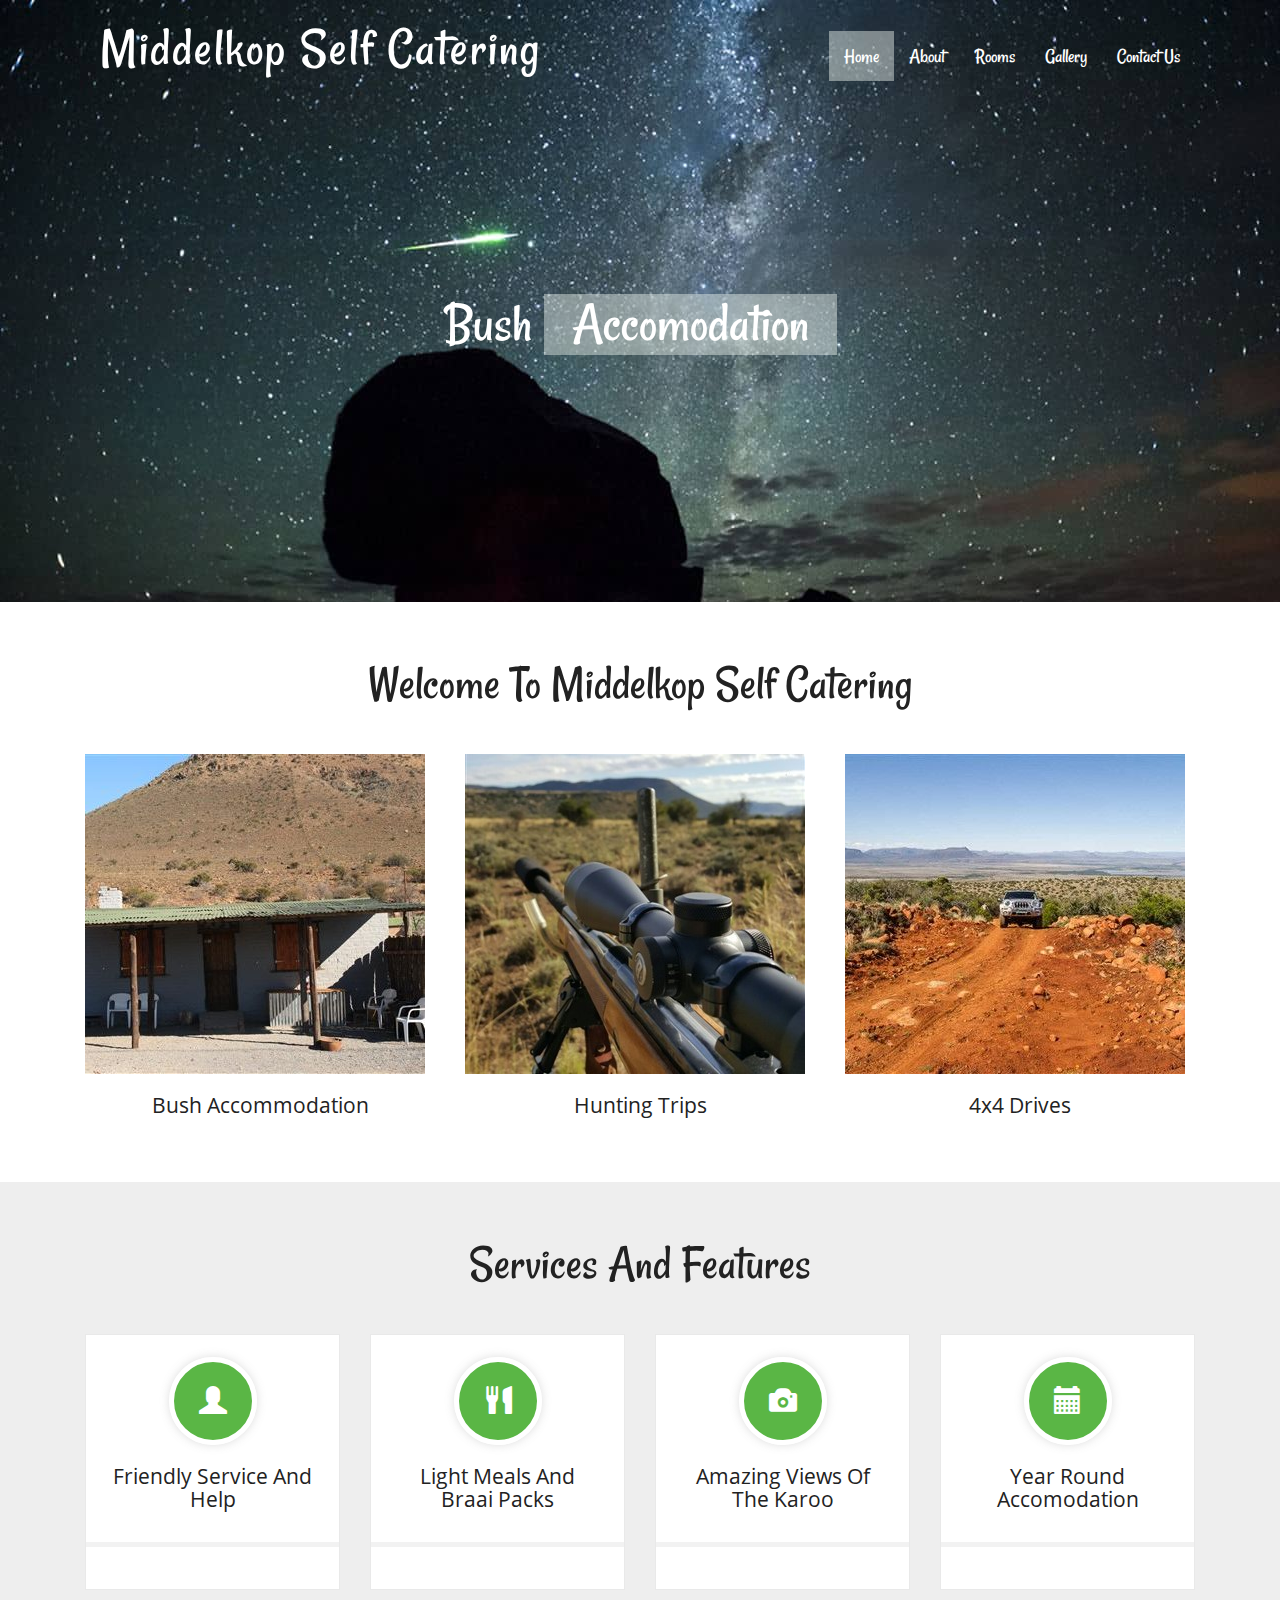
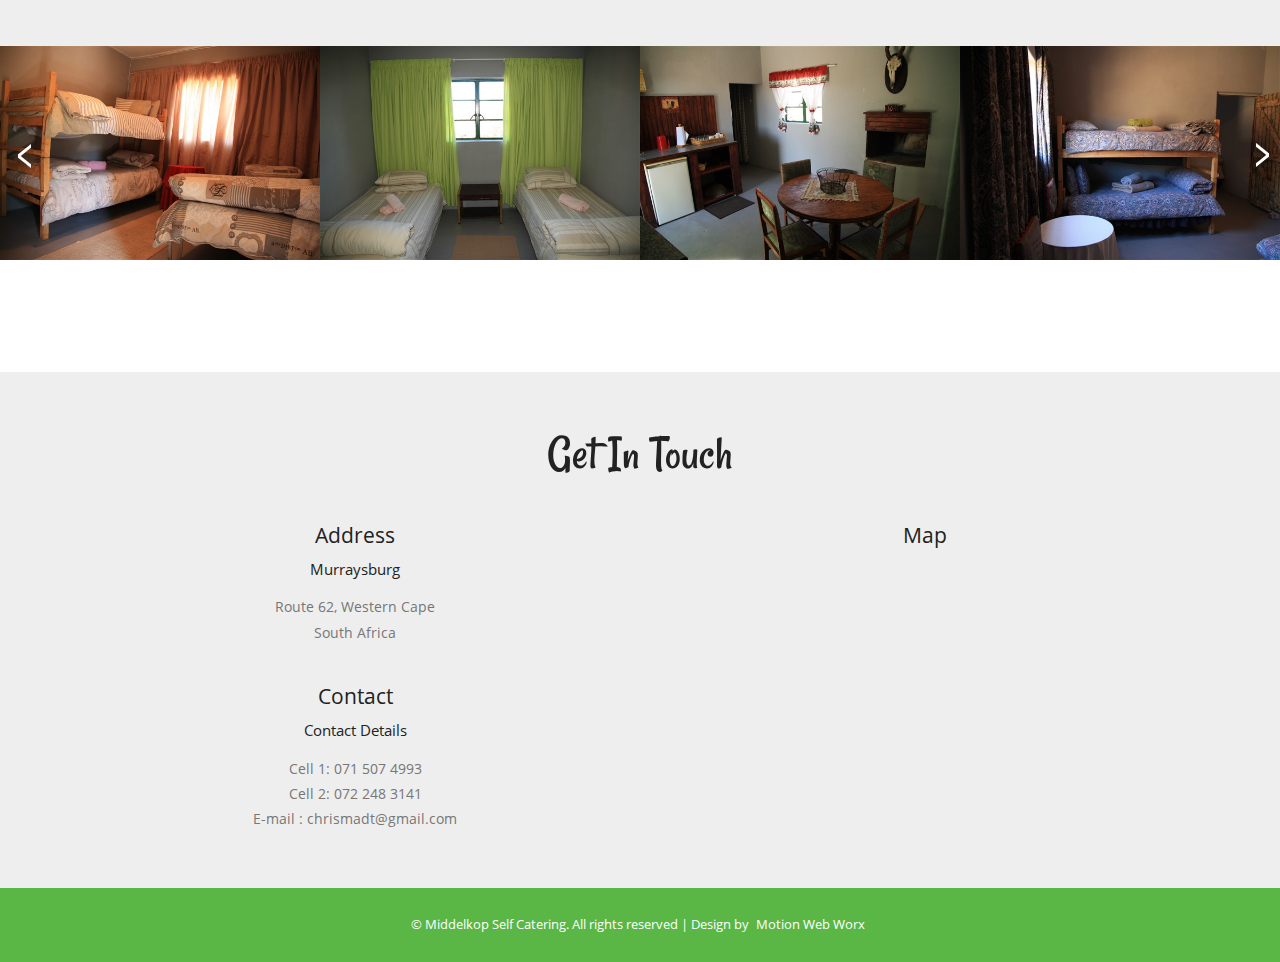
<file: index.html>
<!DOCTYPE HTML>
<html>
<head>
<title>Middelkop Self Catering</title>
<link href="css/bootstrap.css" rel="stylesheet" type="text/css" media="all">
<link href="css/style.css" rel="stylesheet" type="text/css" media="all" />
<meta name="viewport" content="width=device-width, initial-scale=1">
<meta http-equiv="Content-Type" content="text/html; charset=utf-8" />
<meta name="keywords" content="Hospelry Responsive web template, Bootstrap Web Templates, Flat Web Templates, Android Compatible web template, 
Smartphone Compatible web template, free webdesigns for Nokia, Samsung, LG, SonyErricsson, Motorola web design" />
<script type="application/x-javascript"> addEventListener("load", function() { setTimeout(hideURLbar, 0); }, false); function hideURLbar(){ window.scrollTo(0,1); } </script>
<script src="js/jquery-1.11.1.min.js"></script>
<script src="js/bootstrap.js"></script>
<script src="js/responsiveslides.min.js"></script>
 <script>
    $(function () {
      $("#slider").responsiveSlides({
      	auto: true,
      	nav: true,
      	speed: 500,
        namespace: "callbacks",
        pager: true,
      });
    });
  </script>

</head>
<body>
		<!--header-->
			<div class="header">
				<div class="container">
					<div class="header-top">
						<nav class="navbar navbar-default">
							<div class="container-fluid">
    <!-- Brand and toggle get grouped for better mobile display -->
								<div class="navbar-header">
									  <button type="button" class="navbar-toggle collapsed" data-toggle="collapse" data-target="#bs-example-navbar-collapse-1" aria-expanded="false">
											<span class="sr-only">Toggle navigation</span>
											<span class="icon-bar"></span>
											<span class="icon-bar"></span>
											<span class="icon-bar"></span>
									  </button>
									<div class="navbar-brand">
										<h1><a href="index.html">Middelkop Self Catering</a></h1>
									</div>
								</div>

    <!-- Collect the nav links, forms, and other content for toggling -->
							<div class="collapse navbar-collapse" id="bs-example-navbar-collapse-1">
							  <ul class="nav navbar-nav">
									<li class="active"><a href="index.html">Home <span class="sr-only">(current)</span></a></li>
									<li><a href="about.html">About</a></li>
									<li><a href="rooms.html"> Rooms</a></li>
									<li><a href="gallery.html">Gallery</a></li>
									<li><a href="contact.html">Contact Us</a></li>
                                </ul>
							  
							</div><!-- /.navbar-collapse -->
  </div><!-- /.container-fluid -->
						</nav>

					</div>
		<div class="slider">
			<div class="callbacks_container">
				  <ul class="rslides" id="slider">
						 <li>	          
							<h3>bush  <span>accomodation</span> </h3>
						 </li>
						 <li>	          
							<h3>hunting  <span>trips</span> </h3>  
						 </li>
						 <li>	          
							 <h3>4X4 <span>drives</span> </h3>
						</li>
					</ul>
				</div>
			</div>
		</div>
	</div>
<!--header-->
		<!--Welcome-->
		<div class="content">
			<div class="Welcome-section">
				<div class="container">
					<h2>Welcome to Middelkop Self Catering</h2>
						<div class="Welcome-grids">
							<div class="col-md-4 welcome-grid">
							<div class="">
								<img src="images/w1.jpeg" class="img-responsive zoom-img" alt=""/>
								</div>
								<h4>Bush Accommodation</h4>
							</div>
							<div class="col-md-4 welcome-grid">
							<div class="">
								<img src="images/w2.jpg" class="img-responsive zoom-img" alt=""/>
								</div>
								<h4>Hunting Trips</h4>
							</div>
							<div class="col-md-4 welcome-grid">
							<div class="">
								<img src="images/w3.jpeg" class="img-responsive zoom-img" alt=""/>
								</div>
								<h4 >4x4 Drives</h4>
							</div>
							<div class="clearfix"></div>
						</div>
				</div>
			</div>
		<!--Welcome-->
		<div class="features">
					<div class="container">
						<h3>services and features</h3>
							<div class="features-grids">
								<div class="col-md-3 feature-grid">
								<div class="feature">
									<div class="feature1">
										<span class="glyphicon glyphicon-user" aria-hidden="true"></span>
										<h4>friendly service and help</h4>
									</div>
									<div class="feature2">
										<p></p>
									</div>
								</div>
								</div>
								<div class="col-md-3 feature-grid">
								<div class="feature">
									<div class="feature1">
										<span class="glyphicon glyphicon-cutlery" aria-hidden="true"></span>
										<h4>light meals and braai Packs</h4>
									</div>
									<div class="feature2">
										<p></p>
									</div>
								</div>
								</div>
								<div class="col-md-3 feature-grid">
								<div class="feature">
									<div class="feature1">
										<span class="glyphicon glyphicon-camera" aria-hidden="true"></span>
										<h4>amazing views of the karoo</h4>
									</div>
									<div class="feature2">
										<p></p>
									</div>
								</div>
								</div>
								<div class="col-md-3 feature-grid">
								<div class="feature">
									<div class="feature1">
										<span class="glyphicon glyphicon-calendar" aria-hidden="true"></span>
										<h4>year round accomodation</h4>
									</div>
									<div class="feature2">
										<p></p>
									</div>
								</div>
								</div>
									<div class="clearfix"></div>
							</div>
					</div>
				</div>
	<!-- slider -->
	<div class="slider1">
		<div class="arrival-grids">			 
			 <ul id="flexiselDemo1">
				 <li>
					 <a href="rooms.html"><img src="images/s1.jpg" alt=""/>
					 </a>
				 </li>
				 <li>
					 <a href="rooms.html"><img src="images/s2.jpg" alt=""/>
					 </a>
				 </li>
				 <li>
					 <a href="rooms.html"><img src="images/s3.jpg" alt=""/>
					 </a>
				 </li>
				 <li>
					 <a href="rooms.html"><img src="images/s4.jpg" alt=""/>
					 </a>
				 </li>
				 <li>
					 <a href="rooms.html"><img src="images/s5.jpg" alt=""/>
					 </a>
				 </li>
				 <li>
					 <a href="rooms.html"><img src="images/s6.jpg" alt=""/>
					 </a>
				 </li>
				</ul>
				<script type="text/javascript">
				 $(window).load(function() {			
				  $("#flexiselDemo1").flexisel({
					visibleItems: 4,
					animationSpeed: 1000,
					autoPlay: true,
					autoPlaySpeed: 3000,    		
					pauseOnHover:true,
					enableResponsiveBreakpoints: true,
					responsiveBreakpoints: { 
						portrait: { 
							changePoint:480,
							visibleItems: 1
						}, 
						landscape: { 
							changePoint:640,
							visibleItems: 2
						},
						tablet: { 
							changePoint:768,
							visibleItems: 3
						}
					}
				});
				});
				</script>
				<script type="text/javascript" src="js/jquery.flexisel.js"></script>			 
		</div>
	</div>
	<!-- //slider -->
			<!--most-popular-->
			<div class="most-popular">
				<div class="container">	
					<div class="popular-grids">
						<div class="clearfix"></div>
					</div>
				</div>
			</div>
			<!--most-popular-->
				<!--GET IN TOUCH-->
					<div class="touch-section">
					<div class="container">
						<h3>get in touch</h3>
						<div class="touch-grids">
							<div class="col-md-6 touch-grid">
								<h4>address</h4>
								<h5>Murraysburg</h5>
								<p>Route 62, Western Cape</p>
								<p>South Africa</p>
                                <br>
                                <br>
								<h4>Contact</h4>
								<h5>Contact Details</h5>
								<p>Cell 1: 071 507 4993</p>
                                <p>Cell 2: 072 248 3141</p>
								<p>E-mail : <a href="mailto:chrismadt@gmail.com"> chrismadt@gmail.com</a></p>
							</div>
							<div class="col-md-6 touch-grid">
							<h4>Map</h4>
                                <br>
									<iframe src="https://www.google.com/maps/embed?pb=!1m10!1m8!1m3!1d27075.814932354442!2d23.698888081879385!3d-31.975086000000008!3m2!1i1024!2i768!4f13.1!5e0!3m2!1sen!2s!4v1505999156870" width="250" height="260" frameborder="0" style="border:0" allowfullscreen></iframe>
							</div>
							<div class="clearfix"></div>
						</div>
					</div>
					</div>
				<!--GET IN TOUCH-->
			</div>
			<!--footer-->
		<div class="footer-section">
						<div class="container">
							<div class="footer-top">
								<p>&copy; Middelkop Self Catering. All rights reserved | Design by <a href="https://www.facebook.com/motionwebworx/">Motion Web Worx</a></p>
							</div>
						
				</div>
			</div>
</body>
</html>
</file>
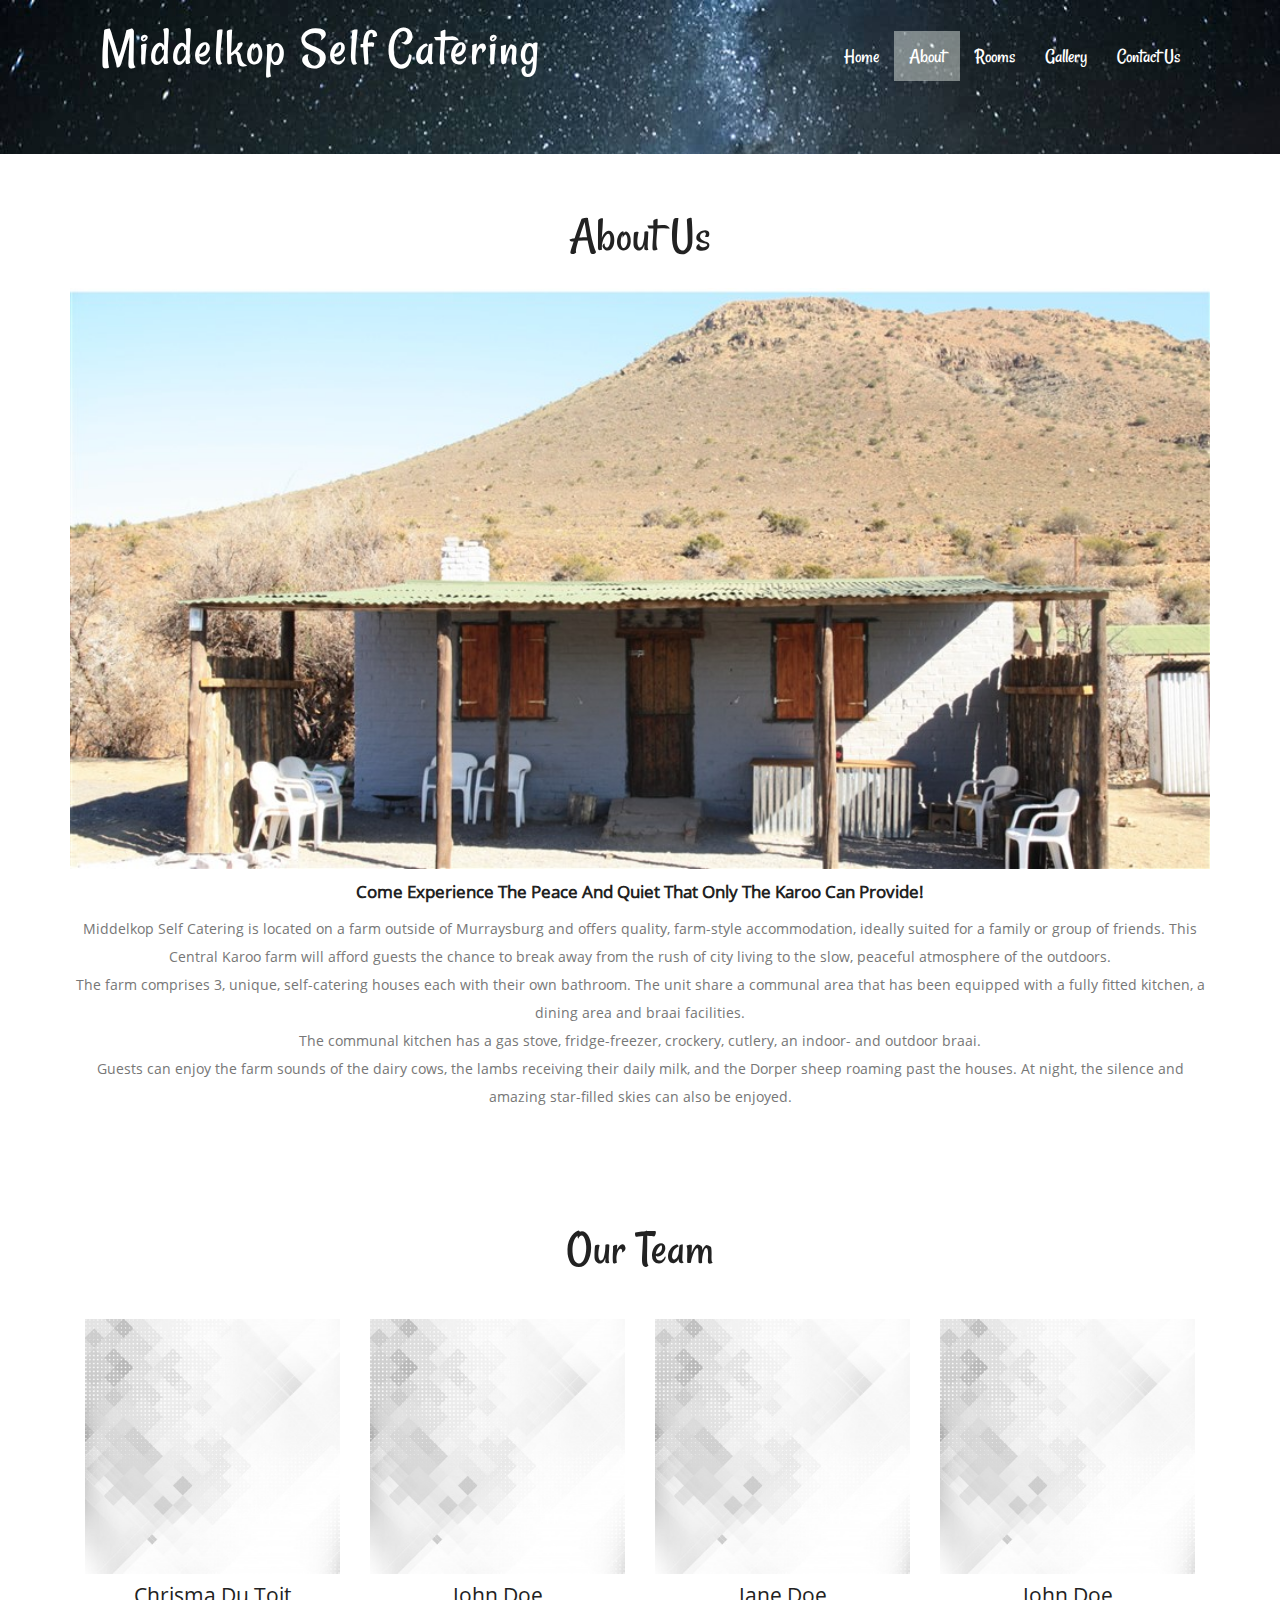
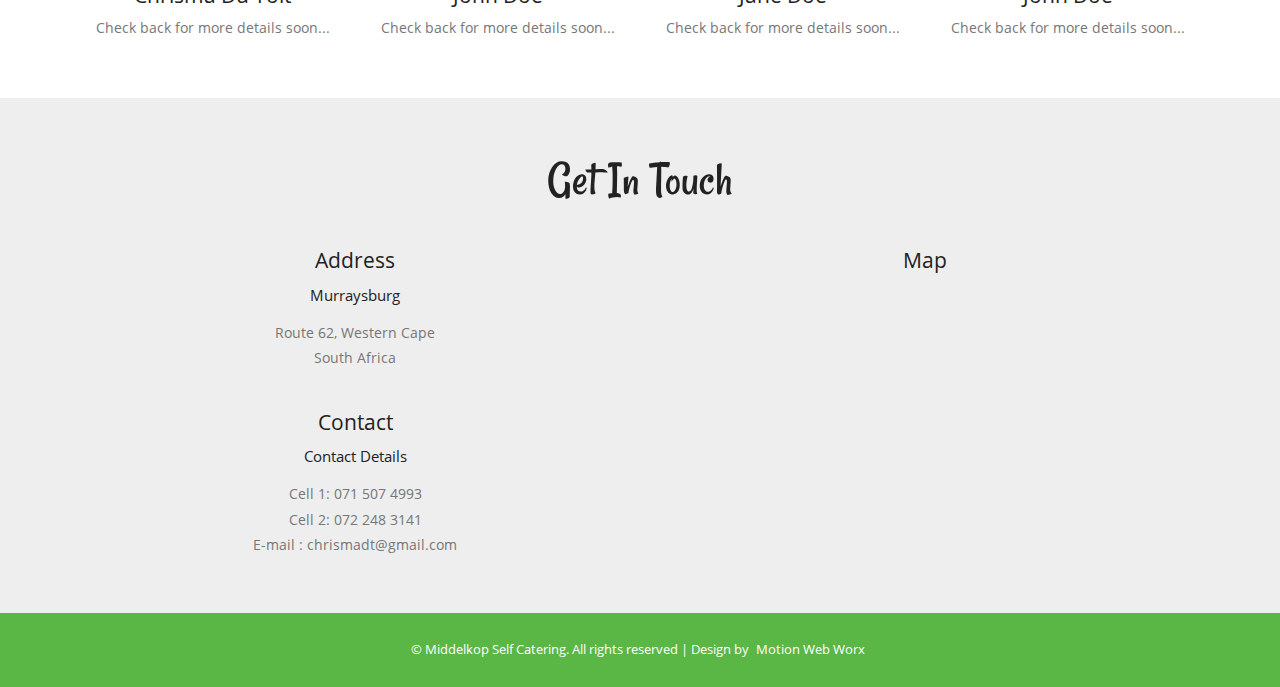
<file: about.html>
<!DOCTYPE HTML>
<html>
<head>
<title>Middelkop Self Catering</title>
<link href="css/bootstrap.css" rel="stylesheet" type="text/css" media="all">
<link href="css/style.css" rel="stylesheet" type="text/css" media="all" />
<meta name="viewport" content="width=device-width, initial-scale=1">
<meta http-equiv="Content-Type" content="text/html; charset=utf-8" />
<meta name="keywords" content="Hospelry Responsive web template, Bootstrap Web Templates, Flat Web Templates, Android Compatible web template, 
Smartphone Compatible web template, free webdesigns for Nokia, Samsung, LG, SonyErricsson, Motorola web design" />
<script type="application/x-javascript"> addEventListener("load", function() { setTimeout(hideURLbar, 0); }, false); function hideURLbar(){ window.scrollTo(0,1); } </script>
<script src="js/jquery-1.11.1.min.js"></script>
<script src="js/bootstrap.js"></script>
<script src="js/responsiveslides.min.js"></script>
 <script>
    $(function () {
      $("#slider").responsiveSlides({
      	auto: true,
      	nav: true,
      	speed: 500,
        namespace: "callbacks",
        pager: true,
      });
    });
  </script>

</head>
<body>
		<!--header-->
			<div class="header head-top">
				<div class="container">
					<div class="header-top">
						<nav class="navbar navbar-default">
							<div class="container-fluid">
    <!-- Brand and toggle get grouped for better mobile display -->
								<div class="navbar-header">
									  <button type="button" class="navbar-toggle collapsed" data-toggle="collapse" data-target="#bs-example-navbar-collapse-1" aria-expanded="false">
											<span class="sr-only">Toggle navigation</span>
											<span class="icon-bar"></span>
											<span class="icon-bar"></span>
											<span class="icon-bar"></span>
									  </button>
									<div class="navbar-brand">
										<h1><a href="index.html">Middelkop Self Catering</a></h1>
									</div>
								</div>

    <!-- Collect the nav links, forms, and other content for toggling -->
							<div class="collapse navbar-collapse" id="bs-example-navbar-collapse-1">
							  <ul class="nav navbar-nav">
									<li><a href="index.html"> Home</a></li>
									<li class="active"><a href="about.html">About <span class="sr-only">(current)</span></a></li>
									<li><a href="rooms.html"> Rooms</a></li>
									<li><a href="gallery.html">Gallery</a></li>
									<li><a href="contact.html">Contact Us</a></li>
                                </ul>
							  
							</div><!-- /.navbar-collapse -->
  </div><!-- /.container-fluid -->
						</nav>

					</div>
		</div>
</div>
<!--header-->
		<!--about-->
		<div class="content">
			<div class="about-section">
			<div class="container">
				<h2>about us</h2>
				<img src="images/p1.jpg" class="img-responsive" alt="/">
				<h5>Come Experience the Peace and Quiet that only the Karoo can provide!</h5>
				<p>Middelkop Self Catering is located on a farm outside of Murraysburg and offers quality, farm-style accommodation, ideally suited for a family or group of friends. This Central Karoo farm will afford guests the chance to break away from the rush of city living to the slow, peaceful atmosphere of the outdoors. <br>

                The farm comprises 3, unique, self-catering houses each with their own bathroom. The unit share a communal area that has been equipped with a fully fitted kitchen, a dining area and braai facilities. <br>

                The communal kitchen has a gas stove, fridge-freezer, crockery, cutlery, an indoor- and outdoor braai. <br>

                Guests can enjoy the farm sounds of the dairy cows, the lambs receiving their daily milk, and the Dorper sheep roaming past the houses. At night, the silence and amazing star-filled skies can also be enjoyed.</p>
			</div>
		</div>
		<!--about-->
            
			<div class="ourteam">
					<div class="container">
						<h3>our team</h3>
						<div class="team-grids">
						<div class="col-md-3 team-grid">
							<img src="images/t1.jpg" class="img-responsive" alt="" />
							<h4>Chrisma Du Toit</h4>
							<p>Check back for more details soon...</p>
						</div>
						<div class="col-md-3 team-grid">
							<img src="images/t2.jpg" class="img-responsive" alt="" />
							<h4>John Doe</h4>
							<p>Check back for more details soon...</p>
						</div>
						<div class="col-md-3 team-grid">
							<img src="images/t3.jpg" class="img-responsive" alt="" />
							<h4>Jane Doe</h4>
							<p>Check back for more details soon...</p>
						</div>
						<div class="col-md-3 team-grid">
							<img src="images/t4.jpg" class="img-responsive" alt="" />
							<h4>John Doe</h4>
							<p>Check back for more details soon...</p>
						</div>
					<div class="clearfix"></div>
					</div>
				</div>
			</div>
				
				<!--What We Offer?-->

				<!--GET IN TOUCH-->
					<div class="touch-section">
					<div class="container">
						<h3>get in touch</h3>
						<div class="touch-grids">
							<div class="col-md-6 touch-grid">
								<h4>address</h4>
								<h5>Murraysburg</h5>
								<p>Route 62, Western Cape</p>
								<p>South Africa</p>
                                <br>
                                <br>
								<h4>Contact</h4>
								<h5>Contact Details</h5>
								<p>Cell 1: 071 507 4993</p>
                                <p>Cell 2: 072 248 3141</p>
								<p>E-mail : <a href="mailto:chrismadt@gmail.com"> chrismadt@gmail.com</a></p>
							</div>
							<div class="col-md-6 touch-grid">
							<h4>Map</h4>
                                <br>
									<iframe src="https://www.google.com/maps/embed?pb=!1m10!1m8!1m3!1d27075.814932354442!2d23.698888081879385!3d-31.975086000000008!3m2!1i1024!2i768!4f13.1!5e0!3m2!1sen!2s!4v1505999156870" width="250" height="260" frameborder="0" style="border:0" allowfullscreen></iframe>
							</div>
							<div class="clearfix"></div>
						</div>
					</div>
					</div>
				<!--GET IN TOUCH-->
			</div>
			<!--footer-->
					<div class="footer-section">
						<div class="container">
							<div class="footer-top">
								<p>&copy; Middelkop Self Catering. All rights reserved | Design by <a href="https://www.facebook.com/motionwebworx/">Motion Web Worx</a></p>
							</div>
						</div>
					</div>
</body>
</html>
</file>
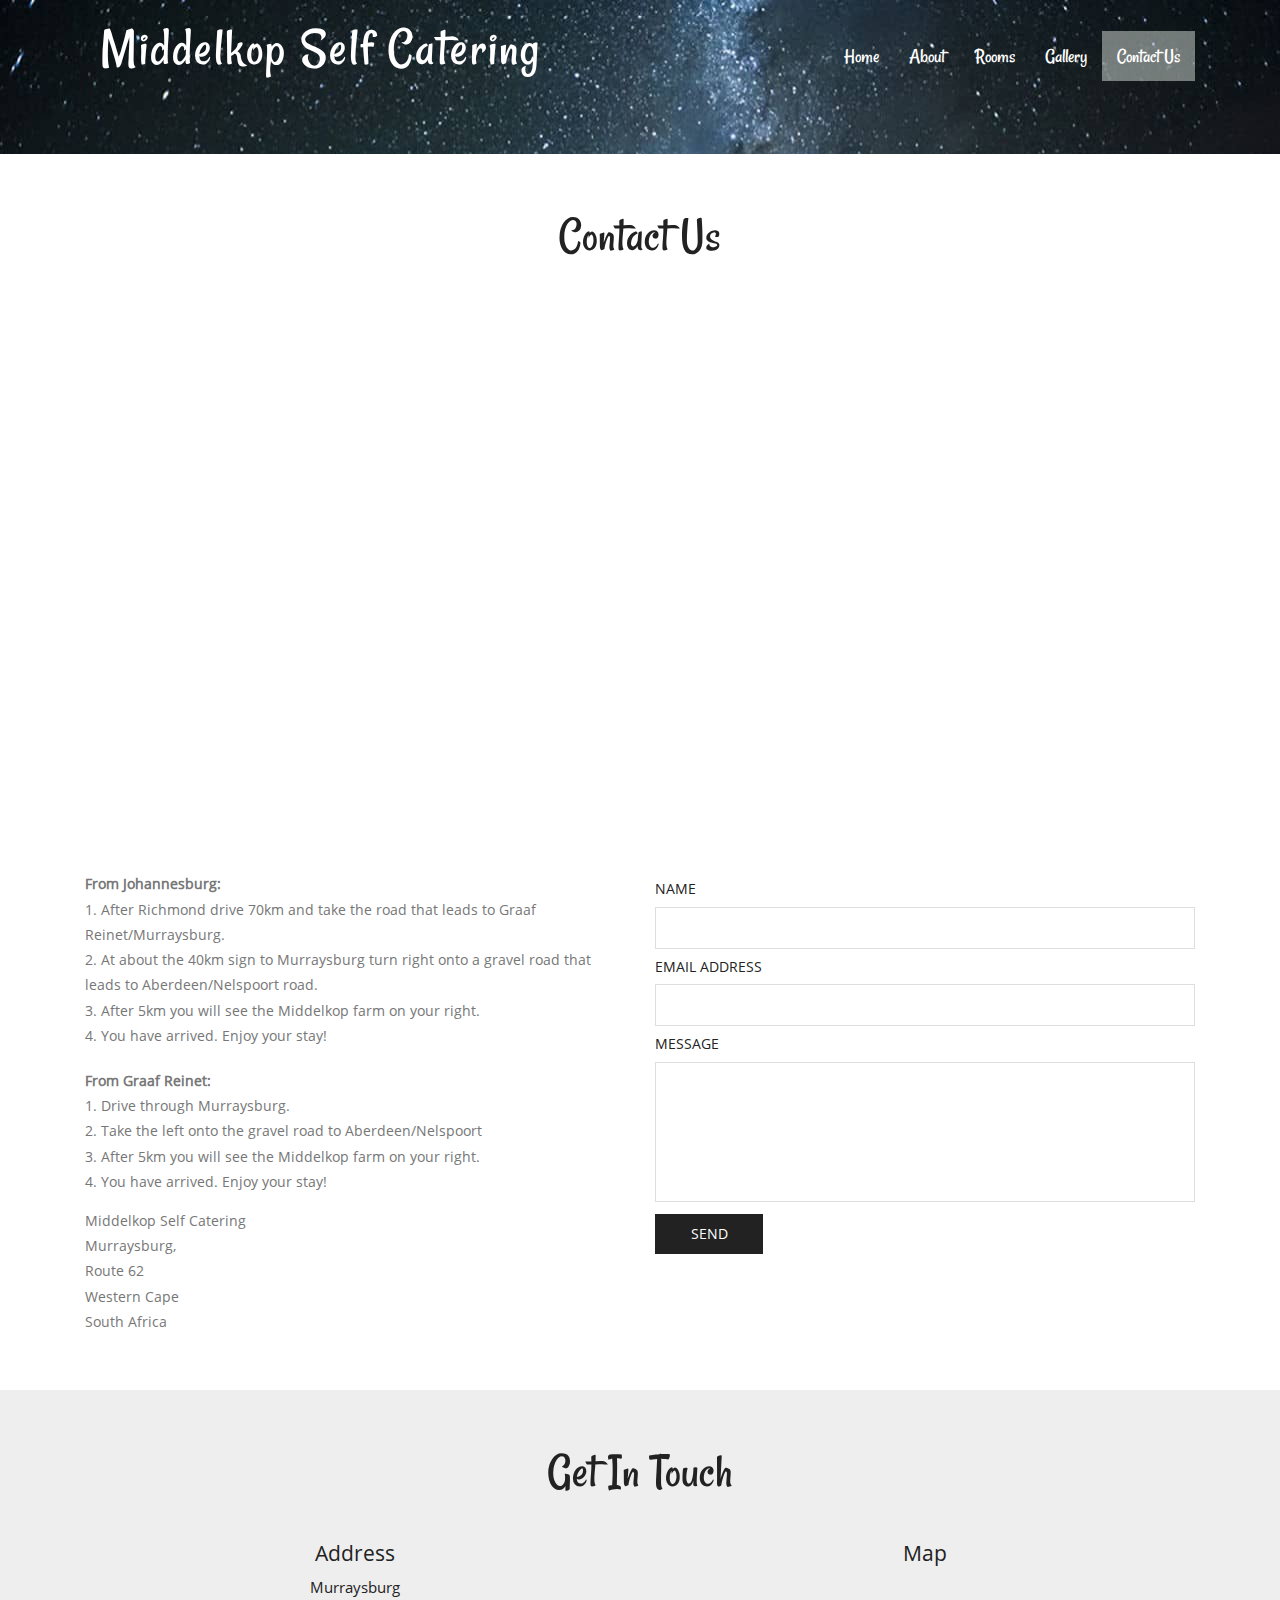
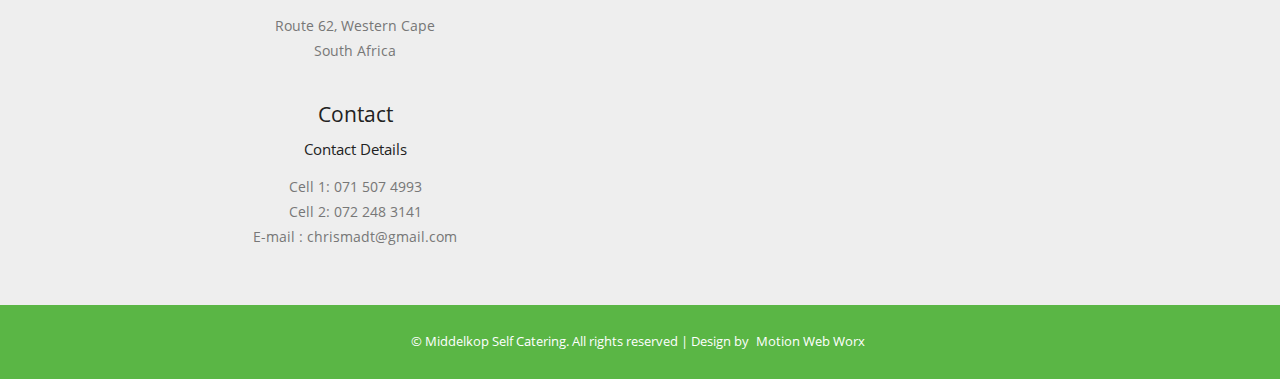
<file: contact.html>
<!DOCTYPE HTML>
<html>
<head>
<title>Middelkop Self Catering</title>
<link href="css/bootstrap.css" rel="stylesheet" type="text/css" media="all">
<link href="css/style.css" rel="stylesheet" type="text/css" media="all" />
<meta name="viewport" content="width=device-width, initial-scale=1">
<meta http-equiv="Content-Type" content="text/html; charset=utf-8" />
<meta name="keywords" content="Hospelry Responsive web template, Bootstrap Web Templates, Flat Web Templates, Android Compatible web template, 
Smartphone Compatible web template, free webdesigns for Nokia, Samsung, LG, SonyErricsson, Motorola web design" />
<script type="application/x-javascript"> addEventListener("load", function() { setTimeout(hideURLbar, 0); }, false); function hideURLbar(){ window.scrollTo(0,1); } </script>
<script src="js/jquery-1.11.1.min.js"></script>
<script src="js/bootstrap.js"></script>
<script src="js/responsiveslides.min.js"></script>
 <script>
    $(function () {
      $("#slider").responsiveSlides({
      	auto: true,
      	nav: true,
      	speed: 500,
        namespace: "callbacks",
        pager: true,
      });
    });
  </script>

</head>
<body>
		<!--header-->
			<div class="header head-top">
				<div class="container">
					<div class="header-top">
						<nav class="navbar navbar-default">
							<div class="container-fluid">
    <!-- Brand and toggle get grouped for better mobile display -->
								<div class="navbar-header">
									  <button type="button" class="navbar-toggle collapsed" data-toggle="collapse" data-target="#bs-example-navbar-collapse-1" aria-expanded="false">
											<span class="sr-only">Toggle navigation</span>
											<span class="icon-bar"></span>
											<span class="icon-bar"></span>
											<span class="icon-bar"></span>
									  </button>
									<div class="navbar-brand">
										<h1><a href="index.html">Middelkop Self Catering</a></h1>
									</div>
								</div>

    <!-- Collect the nav links, forms, and other content for toggling -->
							<div class="collapse navbar-collapse" id="bs-example-navbar-collapse-1">
							  <ul class="nav navbar-nav">
									<li><a href="index.html">Home</a></li>
									<li><a href="about.html">About</a></li>
									<li><a href="rooms.html"> Rooms</a></li>
									<li><a href="gallery.html">Gallery</a></li>
									<li class="active"><a href="contact.html">Contact Us <span class="sr-only">(current)</span></a></li>
                                </ul>
							  
							</div><!-- /.navbar-collapse -->
  </div><!-- /.container-fluid -->
						</nav>

					</div>
		</div>
</div>
<!--header-->
		<!--about-->
		
			<div class="content">
				<div class="contact">
				<div class="container">
					<h2>contact us</h2>
					<div class="google-map">
                        <iframe src="https://www.google.com/maps/embed?pb=!1m10!1m8!1m3!1d64397.37878853921!2d23.71616267195788!3d-31.975263776318407!3m2!1i1024!2i768!4f13.1!5e0!3m2!1sen!2s!4v1505998120618" width="1200" height="533" frameborder="0" style="border:0" allowfullscreen></iframe>
					</div>
				<div class="contact-grids">
					<div class="col-md-6 contact-left">
                        <p><strong>From Johannesburg:</strong><br>
                            1. After Richmond drive 70km and take the road that leads to Graaf Reinet/Murraysburg.<br>
                            2. At about the 40km sign to Murraysburg turn right onto a gravel road that leads to Aberdeen/Nelspoort road.<br>
                            3. After 5km you will see the Middelkop farm on your right.<br>
                            4. You have arrived. Enjoy your stay!</p><br>
                        <p><strong>From Graaf Reinet:</strong><br>
                            1. Drive through Murraysburg.<br>
                            2. Take the left onto the gravel road to Aberdeen/Nelspoort<br>
                            3. After 5km you will see the Middelkop farm on your right.<br>
                            4. You have arrived. Enjoy your stay!</p>
							<address>
								<p>Middelkop Self Catering </p>
								<p>Murraysburg,</p>
								<p>Route 62</p>
								<p>Western Cape</p>
								<p>South Africa</p>
							</address>
					</div>
						<div class="col-md-6 contact-right">
							<form>
								<h5>name</h5>
								<input type="text">
								<h5>email address</h5>
								<input type="text">
								<h5>message</h5>
								 <textarea></textarea>
								 <input type="submit" value="send">
						 	 </form>
						</div>
						<div class="clearfix"></div>
					</div>
				</div>
			</div>
		<!--GET IN TOUCH-->
					<div class="touch-section">
					<div class="container">
						<h3>get in touch</h3>
						<div class="touch-grids">
							<div class="col-md-6 touch-grid">
								<h4>address</h4>
								<h5>Murraysburg</h5>
								<p>Route 62, Western Cape</p>
								<p>South Africa</p>
                                <br>
                                <br>
								<h4>Contact</h4>
								<h5>Contact Details</h5>
								<p>Cell 1: 071 507 4993</p>
                                <p>Cell 2: 072 248 3141</p>
								<p>E-mail : <a href="mailto:chrismadt@gmail.com"> chrismadt@gmail.com</a></p>
							</div>
							<div class="col-md-6 touch-grid">
							<h4>Map</h4>
                                <br>
									<iframe src="https://www.google.com/maps/embed?pb=!1m10!1m8!1m3!1d27075.814932354442!2d23.698888081879385!3d-31.975086000000008!3m2!1i1024!2i768!4f13.1!5e0!3m2!1sen!2s!4v1505999156870" width="250" height="250" frameborder="0" style="border:0" allowfullscreen></iframe>
							</div>
							<div class="clearfix"></div>
						</div>
					</div>
					</div>
				<!--GET IN TOUCH-->
			</div>
			<!--footer-->
					<div class="footer-section">
						<div class="container">
							<div class="footer-top">
								<p>&copy; Middelkop Self Catering. All rights reserved | Design by <a href="https://www.facebook.com/motionwebworx/">Motion Web Worx</a></p>
							</div>
						</div>
					</div>
</html>
</file>
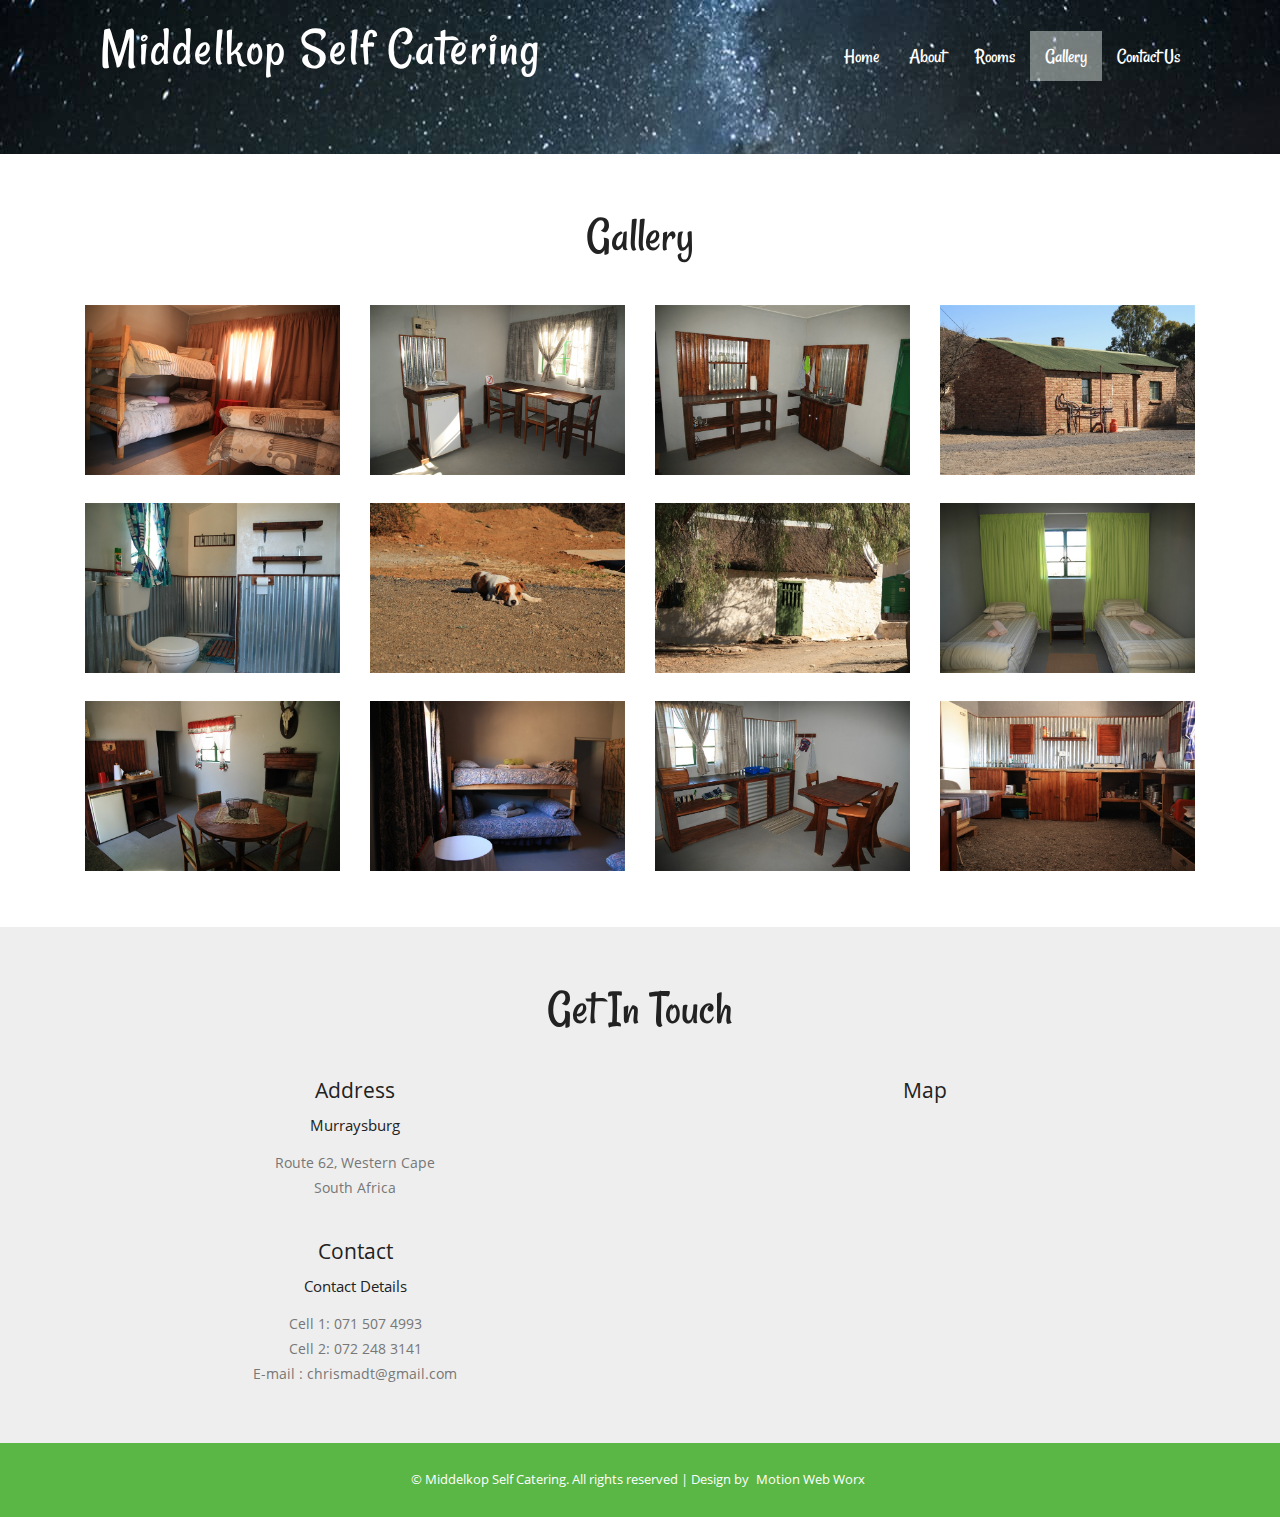
<file: gallery.html>
<!DOCTYPE HTML>
<html>
<head>
<title>Middelkop Self Catering</title>
<link href="css/bootstrap.css" rel="stylesheet" type="text/css" media="all">
<link href="css/style.css" rel="stylesheet" type="text/css" media="all" />
<link rel="stylesheet" href="css/lightbox.css">
<meta name="viewport" content="width=device-width, initial-scale=1">
<meta http-equiv="Content-Type" content="text/html; charset=utf-8" />
<meta name="keywords" content="Hospelry Responsive web template, Bootstrap Web Templates, Flat Web Templates, Android Compatible web template, 
Smartphone Compatible web template, free webdesigns for Nokia, Samsung, LG, SonyErricsson, Motorola web design" />
<script type="application/x-javascript"> addEventListener("load", function() { setTimeout(hideURLbar, 0); }, false); function hideURLbar(){ window.scrollTo(0,1); } </script>
<script src="js/jquery-1.11.1.min.js"></script>
<script src="js/bootstrap.js"></script>
</head>
<body>
		<!--header-->
			<div class="header head-top">
				<div class="container">
					<div class="header-top">
						<nav class="navbar navbar-default">
							<div class="container-fluid">
    <!-- Brand and toggle get grouped for better mobile display -->
								<div class="navbar-header">
									  <button type="button" class="navbar-toggle collapsed" data-toggle="collapse" data-target="#bs-example-navbar-collapse-1" aria-expanded="false">
											<span class="sr-only">Toggle navigation</span>
											<span class="icon-bar"></span>
											<span class="icon-bar"></span>
											<span class="icon-bar"></span>
									  </button>
									<div class="navbar-brand">
										<h1><a href="index.html">Middelkop Self Catering</a></h1>
									</div>
								</div>

    <!-- Collect the nav links, forms, and other content for toggling -->
							<div class="collapse navbar-collapse" id="bs-example-navbar-collapse-1">
							  <ul class="nav navbar-nav">
									<li><a href="index.html">Home</a></li>
									<li><a href="about.html">About</a></li>
									<li><a href="rooms.html"> Rooms</a></li>
									<li class="active"><a href="gallery.html">Gallery <span class="sr-only">(current)</span></a></li>
									<li><a href="contact.html">Contact Us</a></li>
                                </ul>
							  
							</div><!-- /.navbar-collapse -->
  </div><!-- /.container-fluid -->
						</nav>

					</div>
		</div>
</div>
<!--header-->
		<div class="content">
			<!-- gallery -->
	<div class="gallery-top">
			<!-- container -->
			<div class="container">
				<div class="gallery-info">
					<h2>gallery</h2>
				</div>
				<div class="gallery-grids-top">
					<div class="gallery-grids">
						<div class="col-md-3 gallery-grid">
							<a class="example-image-link" href="images/g1.jpg" data-lightbox="example-set" data-title=""><img class="example-image img-responsive zoom-img" src="images/g1.jpg" alt=""/></a>
						</div>
						<div class="col-md-3 gallery-grid">
							<a class="example-image-link" href="images/g2.jpg" data-lightbox="example-set" data-title=""><img class="example-image img-responsive zoom-img" src="images/g2.jpg" alt=""/></a>
						</div>
						<div class="col-md-3 gallery-grid">
							<a class="example-image-link" href="images/g3.jpg" data-lightbox="example-set" data-title=""><img class="example-image img-responsive zoom-img" src="images/g3.jpg" alt=""/></a>
						</div>
						<div class="col-md-3 gallery-grid">
							<a class="example-image-link" href="images/g4.jpg" data-lightbox="example-set" data-title=""><img class="example-image img-responsive zoom-img" src="images/g4.jpg" alt=""/></a>
						</div>
						<div class="clearfix"> </div>
					</div>
					<div class="gallery-grids gallery-grids-middle">
						<div class="col-md-3 gallery-grid">
							<a class="example-image-link" href="images/g5.jpg" data-lightbox="example-set" data-title=""><img class="example-image img-responsive zoom-img" src="images/g5.jpg" alt=""/></a>
						</div>
						<div class="col-md-3 gallery-grid">
							<a class="example-image-link" href="images/g6.jpg" data-lightbox="example-set" data-title=""><img class="example-image img-responsive zoom-img" src="images/g6.jpg" alt=""/></a>
						</div>
						<div class="col-md-3 gallery-grid">
							<a class="example-image-link" href="images/g7.jpg" data-lightbox="example-set" data-title=""><img class="example-image img-responsive zoom-img" src="images/g7.jpg" alt=""/></a>
						</div>
						<div class="col-md-3 gallery-grid">
							<a class="example-image-link" href="images/g8.jpg" data-lightbox="example-set" data-title=""><img class="example-image img-responsive zoom-img" src="images/g8.jpg" alt=""/></a>
						</div>
						<div class="clearfix"> </div>
					</div>
					<div class="gallery-grids">
						<div class="col-md-3 gallery-grid">
							<a class="example-image-link" href="images/g9.jpg" data-lightbox="example-set" data-title=""><img class="example-image img-responsive zoom-img" src="images/g9.jpg" alt=""/></a>
						</div>
						<div class="col-md-3 gallery-grid">
							<a class="example-image-link" href="images/g10.jpg" data-lightbox="example-set" data-title=""><img class="example-image img-responsive zoom-img" src="images/g10.jpg" alt=""/></a>
						</div>
						<div class="col-md-3 gallery-grid">
							<a class="example-image-link" href="images/g11.jpg" data-lightbox="example-set" data-title=""><img class="example-image img-responsive zoom-img" src="images/g11.jpg" alt=""/></a>
						</div>
						<div class="col-md-3 gallery-grid">
							<a class="example-image-link" href="images/g12.jpg" data-lightbox="example-set" data-title=""><img class="example-image img-responsive zoom-img" src="images/g12.jpg" alt=""/></a>
						</div>
						<div class="clearfix"> </div>
					</div>
					<script src="js/lightbox-plus-jquery.min.js"></script>
				</div>
			</div>
			<!-- //container -->
	</div>
	<!-- //gallery -->

				<!--GET IN TOUCH-->
					<div class="touch-section">
					<div class="container">
						<h3>get in touch</h3>
						<div class="touch-grids">
							<div class="col-md-6 touch-grid">
								<h4>address</h4>
								<h5>Murraysburg</h5>
								<p>Route 62, Western Cape</p>
								<p>South Africa</p>
                                <br>
                                <br>
								<h4>Contact</h4>
								<h5>Contact Details</h5>
								<p>Cell 1: 071 507 4993</p>
                                <p>Cell 2: 072 248 3141</p>
								<p>E-mail : <a href="mailto:chrismadt@gmail.com"> chrismadt@gmail.com</a></p>
							</div>
							<div class="col-md-6 touch-grid">
							<h4>Map</h4>
                                <br>
									<iframe src="https://www.google.com/maps/embed?pb=!1m10!1m8!1m3!1d27075.814932354442!2d23.698888081879385!3d-31.975086000000008!3m2!1i1024!2i768!4f13.1!5e0!3m2!1sen!2s!4v1505999156870" width="250" height="250" frameborder="0" style="border:0" allowfullscreen></iframe>
							</div>
							<div class="clearfix"></div>
						</div>
					</div>
					</div>
				<!--GET IN TOUCH-->
			</div>
			<!--footer-->
					<div class="footer-section">
						<div class="container">
							<div class="footer-top">
								<p>&copy; Middelkop Self Catering. All rights reserved | Design by <a href="https://www.facebook.com/motionwebworx/">Motion Web Worx</a></p>
							</div>
						</div>
					</div>
</body>
</html>
</file>
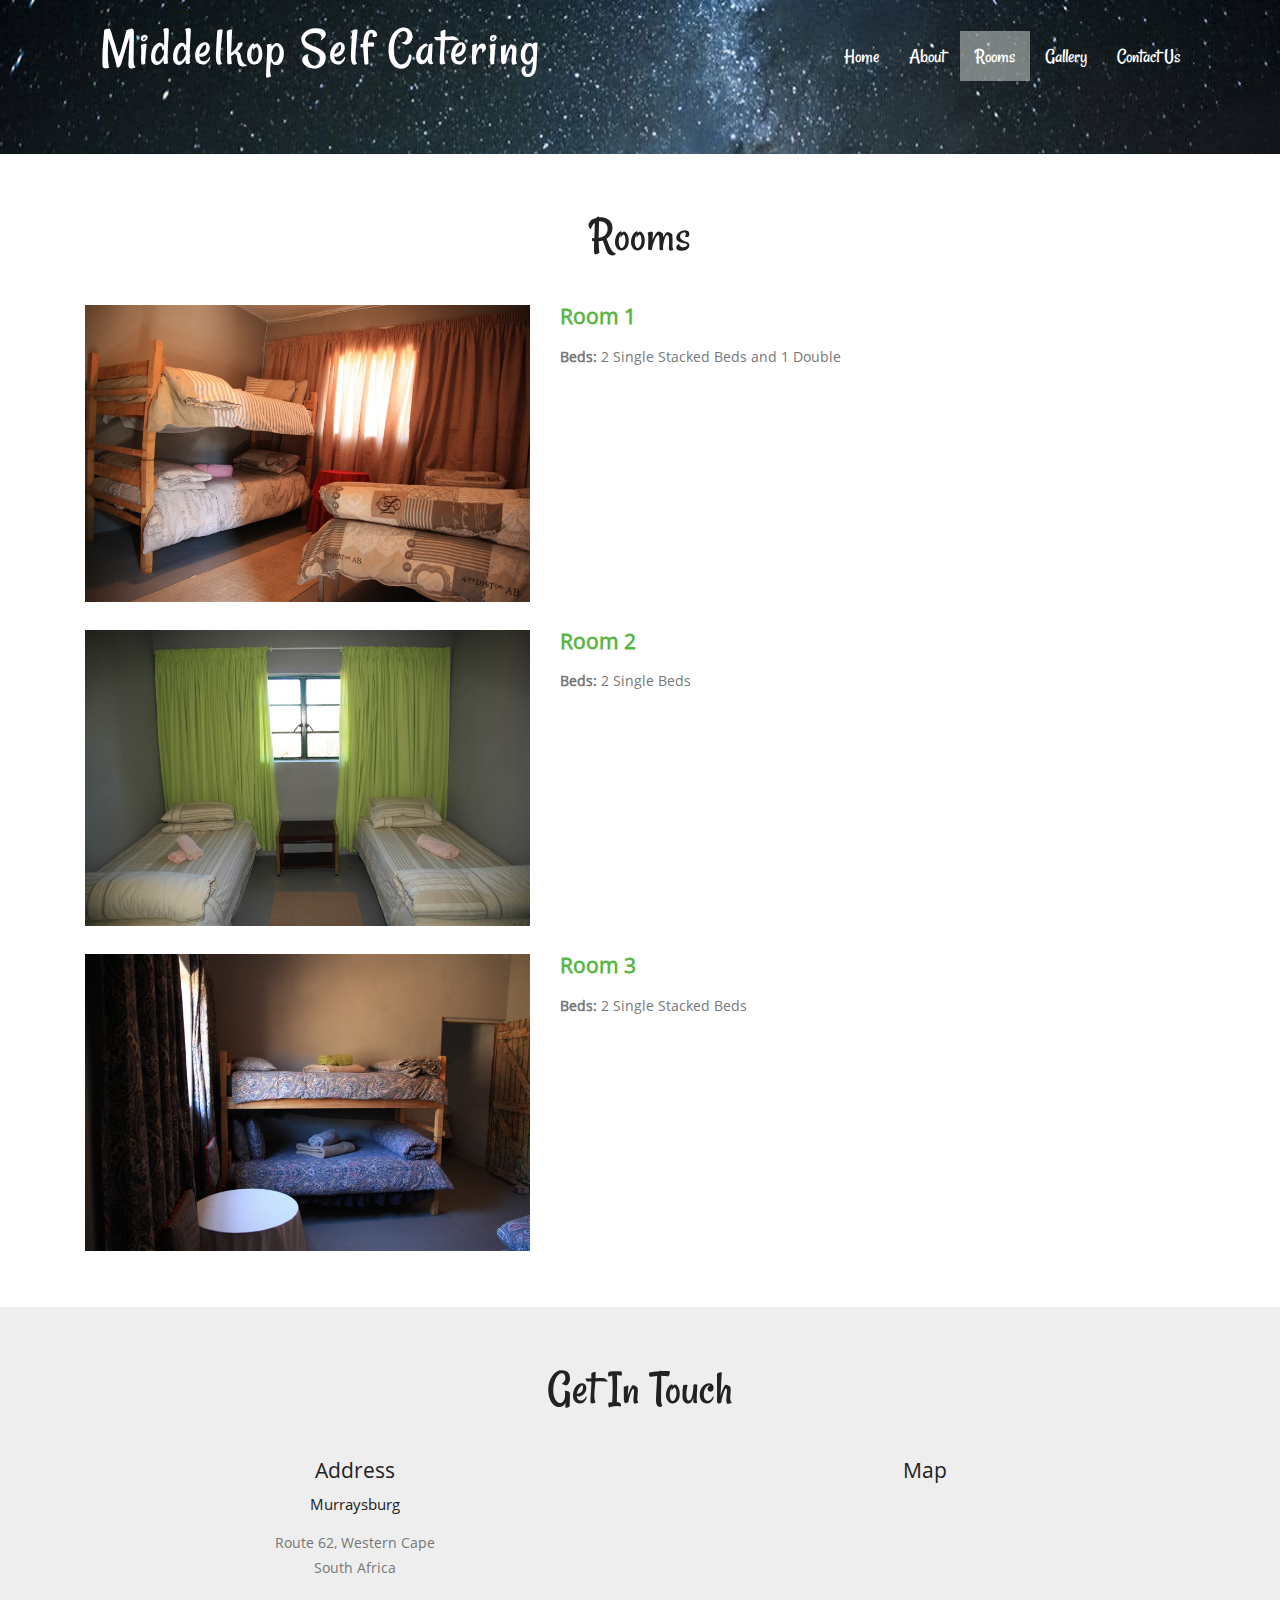
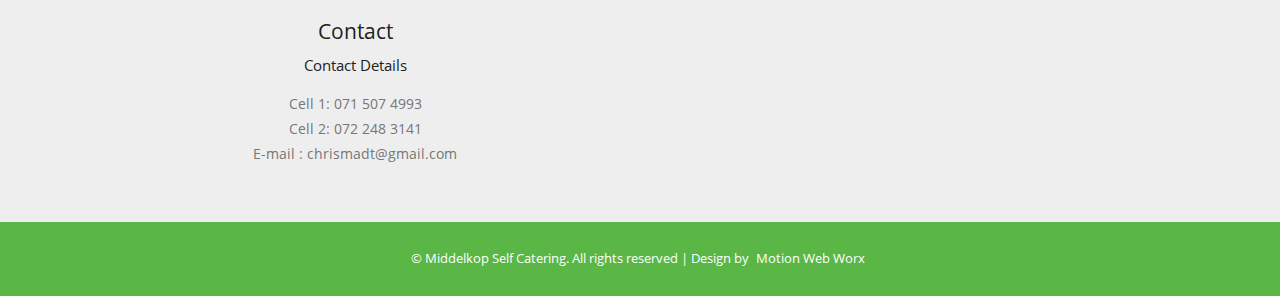
<file: rooms.html>
<!DOCTYPE HTML>
<html>
<head>
<title>Middelkop Self Catering</title>
<link href="css/bootstrap.css" rel="stylesheet" type="text/css" media="all">
<link href="css/style.css" rel="stylesheet" type="text/css" media="all" />
<link rel="stylesheet" href="css/lightbox.css">
<meta name="viewport" content="width=device-width, initial-scale=1">
<meta http-equiv="Content-Type" content="text/html; charset=utf-8" />
<meta name="keywords" content="Hospelry Responsive web template, Bootstrap Web Templates, Flat Web Templates, Android Compatible web template, 
Smartphone Compatible web template, free webdesigns for Nokia, Samsung, LG, SonyErricsson, Motorola web design" />
<script type="application/x-javascript"> addEventListener("load", function() { setTimeout(hideURLbar, 0); }, false); function hideURLbar(){ window.scrollTo(0,1); } </script>
<script src="js/jquery-1.11.1.min.js"></script>
<script src="js/bootstrap.js"></script>
<script src="js/responsiveslides.min.js"></script>
 <script>
    $(function () {
      $("#slider").responsiveSlides({
      	auto: true,
      	nav: true,
      	speed: 500,
        namespace: "callbacks",
        pager: true,
      });
    });
  </script>

</head>
<body>
		<!--header-->
			<div class="header head-top">
				<div class="container">
					<div class="header-top">
						<nav class="navbar navbar-default">
							<div class="container-fluid">
    <!-- Brand and toggle get grouped for better mobile display -->
								<div class="navbar-header">
									  <button type="button" class="navbar-toggle collapsed" data-toggle="collapse" data-target="#bs-example-navbar-collapse-1" aria-expanded="false">
											<span class="sr-only">Toggle navigation</span>
											<span class="icon-bar"></span>
											<span class="icon-bar"></span>
											<span class="icon-bar"></span>
									  </button>
									<div class="navbar-brand">
										<h1><a href="index.html">Middelkop Self Catering</a></h1>
									</div>
								</div>

    <!-- Collect the nav links, forms, and other content for toggling -->
							<div class="collapse navbar-collapse" id="bs-example-navbar-collapse-1">
							  <ul class="nav navbar-nav">
									<li><a href="index.html">Home</a></li>
									<li><a href="about.html">About</a></li>
									<li class="active"><a href="rooms.html">Rooms <span class="sr-only">(current)</span></a></li>
									<li><a href="gallery.html">Gallery</a></li>
									<li><a href="contact.html">Contact Us</a></li>
                                </ul>
							  
							</div><!-- /.navbar-collapse -->
  </div><!-- /.container-fluid -->
						</nav>

					</div>
		</div>
</div>
<!--header-->
		<!--rooms-->
			<div class="content">
					<div class="room-section">
						<div class="container">
						<h2>rooms</h2>
							<div class="room-grids">
							<div class="room1">
								<div class="col-md-5 room-grid">
								<a class="mask">
									<img src="images/r1.jpg" class=" mask img-responsive zoom-img" alt="" /></a>
								</div>
								<div class="col-md-7 room-grid1">
									<h4> Room 1 </h4>
									<p><strong>Beds:</strong> 2 Single Stacked Beds and 1 Double</p>
								</div>
								<div class="clearfix"></div>
							</div>
							<div class="room2">
								<div class="col-md-5 room-grid">
								<a class="mask">
									<img src="images/r2.jpg" class="img-responsive zoom-img" alt="" /></a>
								</div>
								<div class="col-md-7 room-grid1">
									<h4> Room 2 </h4>
									<p><strong>Beds:</strong> 2 Single Beds</p>
								</div>
								<div class="clearfix"></div>
							</div>
						    <div class="room3">
								<div class="col-md-5 room-grid">
								<a class="mask">
									<img src="images/r3.jpg" class="img-responsive zoom-img" alt="" /></a>
								</div>
								<div class="col-md-7 room-grid1">
									<h4> Room 3 </h4>
									<p><strong>Beds:</strong> 2 Single Stacked Beds</p>
								</div>
								<div class="clearfix"></div>
							</div>
						<div class="clearfix"></div>
						</div>
					</div>
				</div>
				<!--rooms-->
				<!--GET IN TOUCH-->
					<div class="touch-section">
					<div class="container">
						<h3>get in touch</h3>
						<div class="touch-grids">
							<div class="col-md-6 touch-grid">
								<h4>address</h4>
								<h5>Murraysburg</h5>
								<p>Route 62, Western Cape</p>
								<p>South Africa</p>
                                <br>
                                <br>
								<h4>Contact</h4>
								<h5>Contact Details</h5>
								<p>Cell 1: 071 507 4993</p>
                                <p>Cell 2: 072 248 3141</p>
								<p>E-mail : <a href="mailto:chrismadt@gmail.com"> chrismadt@gmail.com</a></p>
							</div>
							<div class="col-md-6 touch-grid">
							<h4>Map</h4>
                                <br>
									<iframe src="https://www.google.com/maps/embed?pb=!1m10!1m8!1m3!1d27075.814932354442!2d23.698888081879385!3d-31.975086000000008!3m2!1i1024!2i768!4f13.1!5e0!3m2!1sen!2s!4v1505999156870" width="250" height="250" frameborder="0" style="border:0" allowfullscreen></iframe>
							</div>
							<div class="clearfix"></div>
						</div>
					</div>
					</div>
				<!--GET IN TOUCH-->
			</div>
			<!--footer-->
					<div class="footer-section">
						<div class="container">
							<div class="footer-top">
								<p>&copy; Middelkop Self Catering. All rights reserved | Design by <a href="https://www.facebook.com/motionwebworx/">Motion Web Worx</a></p>
							</div>
						</div>
					</div>
</body>
</html>
</file>
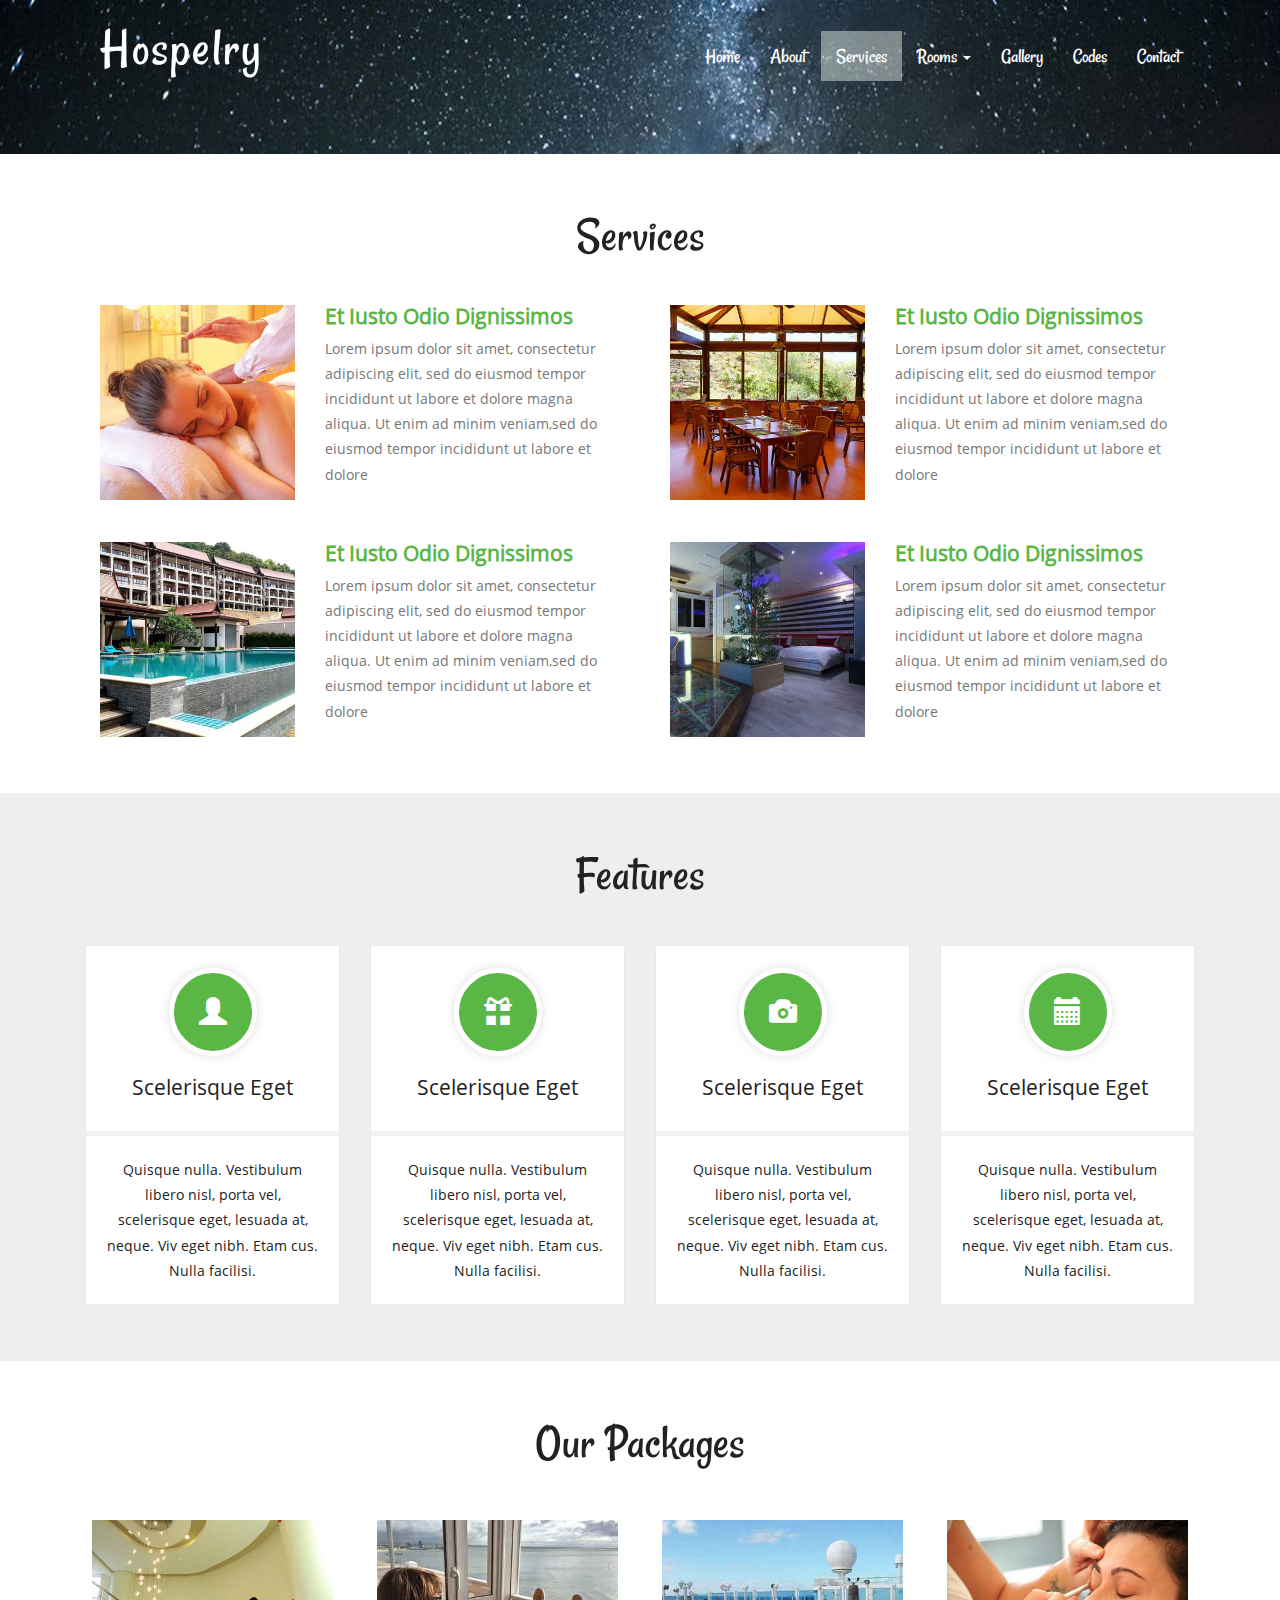
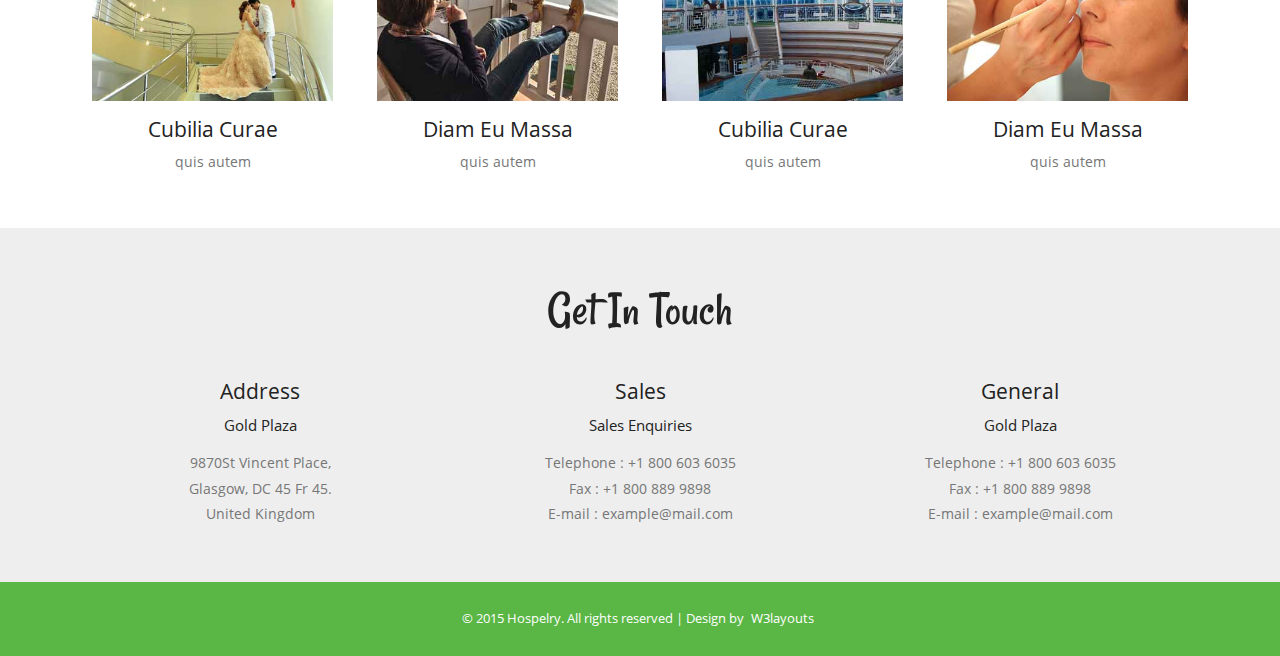
<file: services.html>
<!--
Author: W3layouts
Author URL: http://w3layouts.com
License: Creative Commons Attribution 3.0 Unported
License URL: http://creativecommons.org/licenses/by/3.0/
-->
<!DOCTYPE HTML>
<html>
<head>
<title>Hospelry a Hotel and Restaurants category Flat bootstrap Responsive  Website Template | Services :: w3layouts</title>
<link href="css/bootstrap.css" rel="stylesheet" type="text/css" media="all">
<link href="css/style.css" rel="stylesheet" type="text/css" media="all" />
<meta name="viewport" content="width=device-width, initial-scale=1">
<meta http-equiv="Content-Type" content="text/html; charset=utf-8" />
<meta name="keywords" content="Hospelry Responsive web template, Bootstrap Web Templates, Flat Web Templates, Android Compatible web template, 
Smartphone Compatible web template, free webdesigns for Nokia, Samsung, LG, SonyErricsson, Motorola web design" />
<script type="application/x-javascript"> addEventListener("load", function() { setTimeout(hideURLbar, 0); }, false); function hideURLbar(){ window.scrollTo(0,1); } </script>
<script src="js/jquery-1.11.1.min.js"></script>
<script src="js/bootstrap.js"></script>
<script src="js/responsiveslides.min.js"></script>
 <script>
    $(function () {
      $("#slider").responsiveSlides({
      	auto: true,
      	nav: true,
      	speed: 500,
        namespace: "callbacks",
        pager: true,
      });
    });
  </script>

</head>
<body>
		<!--header-->
			<div class="header head-top">
				<div class="container">
					<div class="header-top">
						<nav class="navbar navbar-default">
							<div class="container-fluid">
    <!-- Brand and toggle get grouped for better mobile display -->
								<div class="navbar-header">
									  <button type="button" class="navbar-toggle collapsed" data-toggle="collapse" data-target="#bs-example-navbar-collapse-1" aria-expanded="false">
											<span class="sr-only">Toggle navigation</span>
											<span class="icon-bar"></span>
											<span class="icon-bar"></span>
											<span class="icon-bar"></span>
									  </button>
									<div class="navbar-brand">
										<h1><a href="index.html">hospelry</a></h1>
									</div>
								</div>

    <!-- Collect the nav links, forms, and other content for toggling -->
							<div class="collapse navbar-collapse" id="bs-example-navbar-collapse-1">
							  <ul class="nav navbar-nav">
									<li><a href="index.html">Home <span class="sr-only">(current)</span></a></li>
									<li><a href="about.html">About</a></li>
									<li class="active"><a href="services.html">Services</a></li>
									<li class="dropdown">
										<a href="#" class="dropdown-toggle" data-toggle="dropdown" role="button" aria-haspopup="true" aria-expanded="false">Rooms <span class="caret"></span></a>
								<ul class="dropdown-menu">
									<li><a href="rooms.html">Single Room</a></li>
									<li><a href="rooms.html">Double Room</a></li>
									<li><a href="rooms.html">Suites Room</a></li>
								</ul>
									</li>
									<li><a href="gallery.html">Gallery</a></li>
									<li><a href="codes.html">Codes</a></li>
									<li><a href="contact.html">Contact</a></li>
								</ul>
							  
							</div><!-- /.navbar-collapse -->
  </div><!-- /.container-fluid -->
						</nav>

					</div>
		</div>
</div>
<!--header-->
		<!--services-->
		<div class="content">
			<div class="services">
	<div class="container">
		<div class="services-main">
				<h2>services</h2>
			<div class="services1">
				<div class="col-md-6 services-grid">
					<div class="col-md-5 serv-img">
						<img src="images/p2.jpg" alt="" class="img-responsive">
					</div>
					<div class="col-md-7 serv-text">
						<h4>Et iusto odio dignissimos </h4>
						<p>Lorem ipsum dolor sit amet, consectetur adipiscing elit, sed do eiusmod tempor incididunt ut labore et dolore magna aliqua. Ut enim ad minim veniam,sed do eiusmod tempor incididunt ut labore et dolore </p>
					</div>
				  <div class="clearfix"> </div>
				</div>
				<div class="col-md-6 services-grid">
					<div class="col-md-5 serv-img">
						<img src="images/p3.jpg" alt="" class="img-responsive">
					</div>
					<div class="col-md-7 serv-text">
						<h4>Et iusto odio dignissimos </h4>
						<p>Lorem ipsum dolor sit amet, consectetur adipiscing elit, sed do eiusmod tempor incididunt ut labore et dolore magna aliqua. Ut enim ad minim veniam,sed do eiusmod tempor incididunt ut labore et dolore </p>
					</div>
				</div>
			   <div class="clearfix"> </div>
			</div>
			<div class="services2">
				<div class="col-md-6 services-grid">
					<div class="col-md-5 serv-img">
						<img src="images/p4.jpg" alt="" class="img-responsive">
					</div>
					<div class="col-md-7 serv-text">
						<h4>Et iusto odio dignissimos</h4>
						<p>Lorem ipsum dolor sit amet, consectetur adipiscing elit, sed do eiusmod tempor incididunt ut labore et dolore magna aliqua. Ut enim ad minim veniam,sed do eiusmod tempor incididunt ut labore et dolore </p>
					</div>
				  <div class="clearfix"> </div>
				</div>
				<div class="col-md-6 services-grid">
					<div class="col-md-5 serv-img">
						<img src="images/p5.jpg" alt="" class="img-responsive">
					</div>
					<div class="col-md-7 serv-text">
						<h4>Et iusto odio dignissimos </h4>
						<p>Lorem ipsum dolor sit amet, consectetur adipiscing elit, sed do eiusmod tempor incididunt ut labore et dolore magna aliqua. Ut enim ad minim veniam,sed do eiusmod tempor incididunt ut labore et dolore </p>
					</div>
				  <div class="clearfix"> </div>
				</div>
			  <div class="clearfix"> </div>
			</div>
		</div>
	</div>
</div>
			<div class="features">
					<div class="container">
						<h3>features</h3>
							<div class="features-grids">
								<div class="col-md-3 feature-grid">
								<div class="feature">
									<div class="feature1">
										<span class="glyphicon glyphicon-user" aria-hidden="true"></span>
										<h4>scelerisque eget</h4>
									</div>
									<div class="feature2">
										<p>Quisque nulla. Vestibulum libero nisl, porta vel, scelerisque eget, lesuada at, neque. Viv eget nibh. Etam cus. Nulla facilisi. </p>
									</div>
								</div>
								</div>
								<div class="col-md-3 feature-grid">
								<div class="feature">
									<div class="feature1">
										<span class="glyphicon glyphicon-gift" aria-hidden="true"></span>
										<h4>scelerisque eget</h4>
									</div>
									<div class="feature2">
										<p>Quisque nulla. Vestibulum libero nisl, porta vel, scelerisque eget, lesuada at, neque. Viv eget nibh. Etam cus. Nulla facilisi. </p>
									</div>
								</div>
								</div>
								<div class="col-md-3 feature-grid">
								<div class="feature">
									<div class="feature1">
										<span class="glyphicon glyphicon-camera" aria-hidden="true"></span>
										<h4>scelerisque eget</h4>
									</div>
									<div class="feature2">
										<p>Quisque nulla. Vestibulum libero nisl, porta vel, scelerisque eget, lesuada at, neque. Viv eget nibh. Etam cus. Nulla facilisi. </p>
									</div>
								</div>
								</div>
								<div class="col-md-3 feature-grid">
								<div class="feature">
									<div class="feature1">
										<span class="glyphicon glyphicon-calendar" aria-hidden="true"></span>
										<h4>scelerisque eget</h4>
									</div>
									<div class="feature2">
										<p>Quisque nulla. Vestibulum libero nisl, porta vel, scelerisque eget, lesuada at, neque. Viv eget nibh. Etam cus. Nulla facilisi. </p>
									</div>
								</div>
								</div>
									<div class="clearfix"></div>
							</div>
					</div>
				</div>
				<div class="packages-section">
				<div class="container">
					<h3>our packages</h3>
						<div class="packages-grids">
							<div class="col-md-3 packages-grid">
							<div class="packages-grid1">
								<img src="images/p6.jpg" class="img-responsive" alt=""/>
								</div>
								<h4>cubilia curae</h4>
								<p>quis autem</p>
							</div>
							<div class="col-md-3 packages-grid">
							<div class="packages-grid1">
								<img src="images/p7.jpg" class="img-responsive" alt=""/>
								</div>
								<h4>diam eu massa</h4>
								<p>quis autem</p>
							</div>
							<div class="col-md-3 packages-grid">
							<div class="packages-grid1">
								<img src="images/p8.jpg" class="img-responsive" alt=""/>
								</div>
								<h4>cubilia curae</h4>
								<p>quis autem</p>
							</div>
							<div class="col-md-3 packages-grid">
							<div class="packages-grid1">
								<img src="images/p9.jpg" class="img-responsive" alt=""/>
								</div>
								<h4>diam eu massa</h4>
								<p>quis autem</p>
							</div>
							
							<div class="clearfix"></div>
						</div>
				</div>
			</div>
				<!--GET IN TOUCH-->
					<div class="touch-section">
					<div class="container">
						<h3>get in touch</h3>
						<div class="touch-grids">
							<div class="col-md-4 touch-grid">
								<h4>address</h4>
								<h5>Gold Plaza</h5>
								<p>9870St Vincent Place,</p>
								<p>Glasgow, DC 45 Fr 45.</p>
								<p>United Kingdom</p>
							</div>
							<div class="col-md-4 touch-grid">
								<h4>Sales</h4>
								<h5>Sales Enquiries</h5>
								<p>Telephone : +1 800 603 6035</p>
								<p>Fax : +1 800 889 9898</p>
								<p>E-mail : <a href="mailto:example@mail.com"> example@mail.com</a></p>
							</div>
							<div class="col-md-4 touch-grid">
							<h4>general</h4>
									<h5>Gold Plaza</h5>
								<p>Telephone : +1 800 603 6035</p>
								<p>Fax : +1 800 889 9898</p>
								<p>E-mail : <a href="mailto:example@mail.com"> example@mail.com</a></p>
							</div>
							<div class="clearfix"></div>
						</div>
					</div>
					</div>
				<!--GET IN TOUCH-->
			</div>
			<!--footer-->
					<div class="footer-section">
						<div class="container">
							<div class="footer-top">
								<p>&copy; 2015 Hospelry. All rights reserved | Design by <a href="http://w3layouts.com">W3layouts</a></p>
							</div>
						</div>
					</div>
</body>
</html>
</file>
<file: css/style.css>
/*--
Author: W3layouts
Author URL: http://w3layouts.com
License: Creative Commons Attribution 3.0 Unported
License URL: http://creativecommons.org/licenses/by/3.0/
--*/
@font-face {
    font-family: 'Rancho-Regular';
    src:url(../fonts/Rancho-Regular.ttf) format('truetype');
}
@font-face {
    font-family: 'OpenSans-Regular';
    src:url(../fonts/OpenSans-Regular.ttf) format('truetype');
}
body a{
    transition:0.5s all;
	-webkit-transition:0.5s all;
	-moz-transition:0.5s all;
	-o-transition:0.5s all;
	-ms-transition:0.5s all;
}
input[type="button"]{
	transition:0.5s all;
	-webkit-transition:0.5s all;
	-moz-transition:0.5s all;
	-o-transition:0.5s all;
	-ms-transition:0.5s all;
}

h1,h2,h3,h4,h5,h6{
	padding:0 0;
	margin:0 0;
}
p{
	padding:0 0;
	margin:0 0;
}
ul{
	padding:0 0;
	margin:0 0;	
}
body{
	padding:0 0;
	margin:0 0; 
	font-family: 'OpenSans-Regular'
}
.header-top {
    margin-top: 1em;
}
.navbar-brand {
    float: left;
	margin-left: 0.8em;
}
.navbar {
    border-radius: 0px;
}
.navbar-nav {
    float: right;
    margin: 0;
}
.navbar-default {
    background: none!important;
    border: none!important;
}
.top-menu ul li {
    display: inline-block;
    margin: 0.8em 1em;
}
.navbar-brand h1 a {
    text-decoration: none;
	color:#fff;
	font-size: 1.5em;
    font-family: 'Rancho-Regular';
    text-transform: capitalize;
    letter-spacing: 2px;
	line-height: .5em;

}
.navbar-default .navbar-nav > li > a {
    color: #fff;
	font-family: 'Rancho-Regular';
    font-size: 1.4em;
}
.navbar-default .navbar-nav > li > a:hover, .navbar-default .navbar-nav > li > a:focus {
    color: #fff;
    background-color: rgba(249, 255, 247, 0.43);
}
.navbar-default .navbar-nav > .active > a, .navbar-default .navbar-nav > .active > a:hover, .navbar-default .navbar-nav > .active > a:focus {
    color: #fff;
    background-color: rgba(249, 255, 247, 0.43);
}
.dropdown-menu > li > a:hover, .dropdown-menu > li > a:focus {
    color: #fff;
    text-decoration: none;
    background-color: #5ab645
}
.navbar {
    position: relative;
    min-height: 50px;
    margin-bottom: 0;
    border: 1px solid transparent;
}
.navbar-brand {
    float: left;
    height: 0px;
    padding: 0px 15px;
    font-size: 18px;
    line-height: 20px;
}
.navbar-default .navbar-nav > .open > a, .navbar-default .navbar-nav > .open > a:hover, .navbar-default .navbar-nav > .open > a:focus {
    color: #fff;
    background-color: rgba(249, 255, 247, 0.43);
}
.dropdown-menu > li > a {
    display: block;
    padding: 10px 20px;
	color: #000;
	font-family: 'Rancho-Regular';
	font-size: 1.2em;
}
.navbar > .container .navbar-brand, .navbar > .container-fluid .navbar-brand {
    margin-left: 0px;
}
.dropdown-menu {
    min-width: 150px;
    padding: 0px 0;
    border: 1px solid #fff;
}
.navbar-default {
    	padding: 1.2em 0;
}
.navbar-collapse {
    max-height: 340px;
    padding-right: 0px;
     padding-left: 0px; 
}
.header{
	background:url(../images/banner1.jpg) no-repeat 0px 0px;
	background-size:cover;
   -webkit-background-size: cover;
    -moz-background-size: cover;
    -o-background-size: cover;
    -ms-background-size: cover;
	min-height:100vh;
	padding-bottom: 4em;
}
.slider {
	position: relative;
	text-align: center;
	width: 100%;
    margin: 20em 0 0;
}
.rslides {
  position: relative;
  list-style: none;
  overflow: hidden;
  width: 100%;
  padding: 0;
  margin: 0;
  }
.rslides h3{
    color: #fff;
    font-size: 4em;
    text-transform: capitalize;
	font-family: 'Rancho-Regular';
	
}
.rslides h3 span {
    color: #fff;
    background-color: rgba(249, 255, 247, 0.42);
    padding: .5em;
}
.rslides li {
  -webkit-backface-visibility: hidden;
  position: absolute;
  display: none;
  width: 100%;
  left: 0;
  top: 0;
  }
.rslides li:first-child {
  position: relative;
  display: block;
  float: left;
}
.rslides li:first-child {
  position: relative;
  display: block;
  float: left;
  }
.callbacks_tabs a:after {
	content: "\f111";
	font-size: 0;
	font-family: FontAwesome;
	visibility: visible;
	display: block;
	height: 8px;
	width: 8px;
	display: inline-block;
	border: 2px solid #fff;
	border-radius:50%;
	background:#fff;
}
.callbacks_here a:after{
	border: 2px solid #FFF;
	background:transparent;
}
.callbacks_tabs a{
	visibility:hidden;
}
.callbacks_tabs li{
	display:inline-block;
}
ul.callbacks_tabs.callbacks1_tabs {
	position: absolute;
	bottom: 29px;
	z-index: 999;
	left: 46%;
	display: none;
}
.callbacks_nav {
  position: absolute;
  -webkit-tap-highlight-color: rgba(0,0,0,0);
  top: 73%;
	left: 15%;
  opacity: 0.7;
  z-index: 3;
  text-indent: -9999px;
  overflow: hidden;
  text-decoration: none;
  height: 61px;
  width: 38px;
  margin-top: -45px;
  }
.callbacks_nav.next {
  left: auto;
  background-position: right top;
  right: 15%;
 }
.Welcome-section {
    padding: 4em 0;
    text-align: center;
}
.Welcome-section h2 {
    font-size: 3.5em;
    text-transform: capitalize;
    font-family: 'Rancho-Regular';
    color: #222;
}
.Welcome-grids {
    margin-top: 3em;
}
.welcome-grid h4 {
    font-size: 1.5em;
    text-transform: capitalize;
    padding: 0.5em 0 0.4em;
    color: #222;
    margin-top: 10px
}
.welcome-grid1 {
    border: 7px solid#fff;
}
.welcome-grid1:hover {
    border: 7px solid#5ab645
}
.welcome-grid p {
    font-size: 1em;
    line-height: 1.8em;
    color: #777;
}
.features {
    text-align: center;
    padding: 4em 0;
	background:#eee;
}
.feature {
    background: #fff;
    border: 1px solid #E9E9E9;
}
.features h3 {
   font-size: 3.5em;
    text-transform: capitalize;
    font-family: 'Rancho-Regular';
    color: #222;
}
.feature2 p {
    font-size: 1em;
    line-height: 1.8em;
    color: #222;
    border-top: 5px solid #F2F2F2;
    padding: 1.5em;
}
.feature1 h4 {
    font-size: 1.5em;
    color: #222;
    padding: 1em 0 0.5em;
	text-transform: capitalize;
    text-align: :center;
}
span.glyphicon.glyphicon-user,span.glyphicon.glyphicon-camera,span.glyphicon.glyphicon-calendar,span.glyphicon.glyphicon-gift,span.glyphicon.glyphicon-cutlery {
    border-radius: 4em;
    font-size: 2em;
    -webkit-border-radius: 4em;
    -moz-border-radius: 4em;
    -o-border-radius: 4em;
    border: 5px solid #FFF;
    box-shadow: 0px 0px 10px rgba(119, 119, 119, 0.25);
    -webkit-box-shadow: 0px 0px 10px rgba(119, 119, 119, 0.25);
    -moz-box-shadow: 0px 0px 10px rgba(119, 119, 119, 0.25);
    -o-box-shadow: 0px 0px 10px rgba(119, 119, 119, 0.25);
    display: inline-block;
    padding: 25px;
    background: #5ab645;
    background: -moz-linear-gradient(top, #03bcfd 0%, #019bd1 100%);
    background: -webkit-gradient(linear, left top, left bottom, color-stop(0%,#5ab645), color-stop(100%,#5ab645));
    background: -webkit-linear-gradient(top, #5ab645 0%,#5ab645 100%);
    background: -o-linear-gradient(top, #03bcfd 0%,#019bd1 100%);
    background: -ms-linear-gradient(top, #03bcfd 0%,#019bd1 100%);
    background: linear-gradient(to bottom, #5ab645 0%,#5ab645 100%);
    filter: progid:DXImageTransform.Microsoft.gradient( startColorstr='#03bcfd', endColorstr='#019bd1',GradientType=0 );
    cursor: pointer;
    transition: 0.5s ease;
    -moz-transition: 0.5s ease;
    -o-transition: 0.5s ease;
    -webkit-transition: 0.5s ease;
    color: #fff;
}
span.glyphicon.glyphicon-user:hover {
    background-color: #222;
    background-image: -moz-linear-gradient(top,#222,#222);
    background-image: -webkit-gradient(linear,0 0,0 100%,from(#222),to(#222));
    background-image: -webkit-linear-gradient(top,#222,#222);
    background-image: -o-linear-gradient(top,#222,#222);
    background-image: linear-gradient(to bottom,#222,#222);
    background-repeat: repeat-x;
	
}
span.glyphicon.glyphicon-camera:hover{
 background-color: #222;
    background-image: -moz-linear-gradient(top,#222,#222);
    background-image: -webkit-gradient(linear,0 0,0 100%,from(#222),to(#222));
    background-image: -webkit-linear-gradient(top,#222,#222);
    background-image: -o-linear-gradient(top,#222,#222);
    background-image: linear-gradient(to bottom,#222,#222);
    background-repeat: repeat-x;
}
span.glyphicon.glyphicon-calendar:hover{
 background-color: #222;
    background-image: -moz-linear-gradient(top,#222,#222);
    background-image: -webkit-gradient(linear,0 0,0 100%,from(#222),to(#222));
    background-image: -webkit-linear-gradient(top,#222,#222);
    background-image: -o-linear-gradient(top,#222,#222);
    background-image: linear-gradient(to bottom,#222,#222);
    background-repeat: repeat-x;
}
span.glyphicon.glyphicon-gift:hover{
 background-color: #222;
    background-image: -moz-linear-gradient(top,#222,#222);
    background-image: -webkit-gradient(linear,0 0,0 100%,from(#222),to(#222));
    background-image: -webkit-linear-gradient(top,#222,#222);
    background-image: -o-linear-gradient(top,#222,#222);
    background-image: linear-gradient(to bottom,#222,#222);
    background-repeat: repeat-x;
}
span.glyphicon.glyphicon-cutlery:hover{
 background-color: #222;
    background-image: -moz-linear-gradient(top,#222,#222);
    background-image: -webkit-gradient(linear,0 0,0 100%,from(#222),to(#222));
    background-image: -webkit-linear-gradient(top,#222,#222);
    background-image: -o-linear-gradient(top,#222,#222);
    background-image: linear-gradient(to bottom,#222,#222);
    background-repeat: repeat-x;
}
.features-grids {
    margin-top: 3em;
}
.feature1 {
    padding: 1.5em;
}
/*-- slider --*/
#flexiselDemo1, #flexiselDemo2, #flexiselDemo3 {
	display: none;
}
.nbs-flexisel-container {
	position: relative;
	max-width: 100%;
}
.nbs-flexisel-ul {
	position: relative;
	width: 9999px;
	margin: 0px;
	padding: 0px;
	list-style-type: none;
	text-align: center;
}
.nbs-flexisel-inner {
    overflow: hidden;
    margin-top: 0;
}
.nbs-flexisel-item {
	float: left;
	margin: 0px;
	padding: 0px;
	cursor: pointer;
	position: relative;
}
ul#flexiselDemo1 li a{
	text-decoration:none;
	display:block;
}
ul#flexiselDemo1 li a h4{
	text-align: left;
    padding-left: 14px;
	color:#478D06;
	font-family: 'Rancho-Regular';
	font-size:1.2em;
	margin-top:0.5em;
}
ul#flexiselDemo1 li a h4:hover{
	color: #DBC585;
}
.nbs-flexisel-item > a img {	
	cursor: auto;
    position: relative;
    width: 100%;
    margin: 0;
}
.nbs-flexisel-nav-left, .nbs-flexisel-nav-right {
	width: 45px;
	height: 45px;
	position: absolute;
	cursor: pointer;
	z-index: 100;
	margin-top:0em;
}
.nbs-flexisel-nav-left {
    left: 0;
    background: url(../images/img-sprite-left-right.png) no-repeat 0px 0px;
}
.nbs-flexisel-nav-right {
	right: 0px;
	background: url(../images/img-sprite-left-right.png) no-repeat -54px 0px;
}
.most-popular {
    padding: 4em 0;
}
.popular-grid h3,.popular-grid1 h3  {
    font-size: 3.5em;
    text-transform: capitalize;
    font-family: 'Rancho-Regular';
    color: #222;
}
.popular-grid ul li a {
    font-size: 0.95em;
    line-height: 2em;
    color: #777;
	text-decoration: none;
	  margin-top: 2em;
	padding: 6px 24px;
    background: url(../images/list-arrow.png) no-repeat 0px 10px;
}
.popular-grid ul {
    margin-top: 2em;
	list-style: none;
}
.popular-grid1 p {
    font-size: 1em;
    line-height: 1.8em;
    color: #777;
    margin: 2em 0;
	background: url(../images/quote.png) no-repeat 0px 0px;
	padding-left: 3em;
}
.popular-grid1 h4 a {
    font-size: 0.9em;
    text-decoration: none;
    color: #222;
    text-transform: uppercase;
	padding-left: 3em;
}
.popular-grid ul li a:hover {
    color: #5ab645
}
.touch-section {
    padding: 4em 0;
    text-align: center;
    background-color: #eee;
}
.touch-grids {
    margin-top: 3em;
}
.touch-grid h4 {
    font-size: 1.5em;
    color: #222;
    text-transform: capitalize;
}
.touch-section h3 {
    font-size: 3.5em;
    text-transform: capitalize;
    font-family: 'Rancho-Regular';
    color: #222;
}
.touch-grid h5 {
    font-size: 1.1em;
    padding: 1em 0;
    color: #222;
}
.touch-grid p {
    font-size: 1em;
    line-height: 1.8em;
    color: #777;
}
.touch-grid p a {
    text-decoration: none;
    color: #777;
}
.footer-section{
	padding:2em 0;
	text-align:center;
	background: #5ab645;
}
.footer-top p {
	font-size: 0.9em;
	color: #fff;
	font-weight: 400;
}
.footer-top  a {
	font-size: 1em;
	color:#fff;
	font-weight: 400;
	text-transform: capitalize;
}
.footer-top a:hover {
	color: #fff;
}
.footer-top a {
	margin: 0 0.3em
}
/**about**/
.head-top {
    min-height: 115px !important;
}
.about-section{
padding:4em 0;
text-align:center;
}
.about-section h2 {
	    font-size: 3.5em;
    text-transform: capitalize;
    font-family: 'Rancho-Regular';
    color: #222;
    margin-bottom: 0.5em;
}
.about-section img {
   width: 100%;
}
.about-section h5 {
    font-size: 1.2em;
    text-transform: capitalize;
    color: #222;
    margin: 0.8em 0;
    font-weight: 600;
}
.about-section p {
  font-size: 1em;
  line-height: 2em;
  color: #777;
}
.why-choose {
    padding: 4em 0 ;
    text-align: center;
	background-color: #222;
}
.why-choose h3 {
  font-size: 3.5em;
    text-transform: capitalize;
    font-family: 'Rancho-Regular';
    color: #fff;
}
.choose-grid h4{
  font-size: 1.5em;
  color: #fff;
  text-transform: capitalize;
}
.choose-grid p{
	font-size:1em;
	line-height:1.8em;
	color:#eee;
	margin:1em 0 0
}
.choose-grids {
  margin-top: 3em;
}
.ourteam {
  padding:4em 0;
  text-align: center;
}
.ourteam h3 {
    font-size: 3.5em;
    text-transform: capitalize;
    font-family: 'Rancho-Regular';
    color: #222;
}
.team-grid h4{
  font-size: 1.5em;
  color: #222;
  text-transform: capitalize;
  margin: 0.5em 0 0.3em;
}
.team-grid p {
  font-size: 1em;
  color: #777;
   line-height: 2em;
 }
.team-grids {
  margin-top: 3em;
}
.whatweoffer {
    padding: 4em 0;
	background:#222;
}
.whatweoffer h3 {
 font-size: 3.5em;
    text-transform: capitalize;
    font-family: 'Rancho-Regular';
    color: #fff;
	text-align:center;
}
.offer-grids {
    margin-top: 3em;
}
.offer-grid h4 {
    font-size: 1.5em;
    color: #fff;
	line-height:1.5em
}
.offer-grid1 h4 {
    font-size: 1.5em;
	margin-bottom: .5em;
    color: #fff;
	line-height:1.5em
}
.offer-grid p{
	font-size:1em;
	line-height:1.8em;
	color:#777;
	padding-top: 1em;
}
.progress-bar-success {
    background-color: #5ab645
}
.progress-bar-info {
    background-color: #5ab645
}
.progress-bar-warning {
    background-color: #5ab645
}
.progress-bar-danger {
    background-color:#5ab645
}
.progress {
   background-color: #fff;
}
/**about**/
/*--services start here--*/
.services {
  padding: 4em 0em;
}
.services-main h2 {
 font-size: 3.5em;
    text-transform: capitalize;
    font-family: 'Rancho-Regular';
    color: #222;
	text-align:center;
}
.services1 {
    margin: 3em 0;
}
.serv-text h4 {
  color: #5ab645;
    text-transform: capitalize;
    font-weight: 600;
	font-size:1.5em;
}
.serv-text p {
    font-size: 1em;
    color: #777;
    line-height: 1.8em;
	    padding: .5em 0 0;
}
.packages-section h3 {
    font-size: 3.5em;
    text-transform: capitalize;
    font-family: 'Rancho-Regular';
    color: #222;
}
.packages-section {
    text-align: center;
    padding: 4em 0;
}
.packages-grid h4 {
    font-size: 1.5em;
    color: #222;
    padding: 0.5em 0;
    text-transform: capitalize;
}
.packages-grid p {
    font-size: 1em;
    color: #777;
}
.packages-grid1:hover {
    border: 7px solid#5ab645;
}
.packages-grid1 {
    border: 7px solid#fff;
}
.packages-grids {
    margin-top: 3em;
}
.gallery h2 {
    font-size: 3.5em;
    text-transform: capitalize;
    font-family: 'Rancho-Regular';
    color: #222;
}
.gallery {
    text-align: center;
    padding: 4em 0;
}
/*-- gallery --*/
.gallery-top {
    padding: 4em 0;
	text-align:center;
}
.gallery-grids-top {
    margin-top: 3em ;
}
.gallery-info h2 {
    font-size: 3.5em;
    text-transform: capitalize;
    font-family: 'Rancho-Regular';
    color: #222;
}
.gallery-info p {
  color: #B2B2B2;
  font-size: .9em;
  margin: 1em auto 0;
  line-height: 1.8em;
  width: 70%;
}
.gallery-grid a {
    display: block;
}
.gallery-grid img {
  width: 100%;
  overflow: hidden
}
.gallery-grid:hover img {
  -webkit-filter: grayscale(100%);
  opacity: 8;
  transition: all 300ms!important;
  -webkit-transition: all 300ms!important;
  -moz-transition: all 300ms!important;
  overflow: hidden
}
.gallery-grids-middle{
	margin:2em 0;
}
.room-section {
  padding: 4em 0;
}
.room-grids {
    margin-top: 3em;
}
.room-section h2 {
    font-size: 3.5em;
    text-transform: capitalize;
    font-family: 'Rancho-Regular';
    color: #222;
    text-align: center;
}
.room2 {
  margin: 2em 0;
}
.room4 {
  margin-top: 2em ;
}
.room-grid1 h4 {
  font-size: 1.5em;
  color: #5ab645;
    font-weight: 600;
  text-transform: capitalize;
}
.room-grid img {
    width: 100%;
}
.room-grid1 p {
  font-size: 1em;
  color: #777;
  line-height:2em;
    margin: 1em 0 0em;
}
a.mask {
  text-decoration: none;
  overflow: hidden;
  display: block;
}
img.zoom-img {
  -webkit-transform: scale(1, 1);
  -webkit-transition-timing-function: ease-out;
  -webkit-transition-duration: 250ms;
  -moz-transform: scale(1, 1);
  -moz-transition-timing-function: ease-out;
  -moz-transition-duration: 250ms;
}
img.zoom-img:hover {
  -webkit-transform: scale(1.1);
  -webkit-transition-timing-function: ease-out;
  -webkit-transition-duration: 300ms;
  -moz-transform: scale(1.1);
  -moz-transition-timing-function: ease-out;
  -moz-transition-duration: 300ms;
  overflow: hidden;
}
/*-- typography --*/
.typography-info {
    text-align: center;
    margin-bottom: 3em;
}
h2.type {
    font-size: 3.5em;
    text-transform: capitalize;
    font-family: 'Rancho-Regular';
    color: #222;
}
.typography {
    padding: 4em 0;
}
.show-grid [class^=col-] {
	background: #fff;
	text-align: center;
	margin-bottom: 10px;
	line-height: 2em;
	border: 10px solid #f0f0f0;
}
.show-grid [class*="col-"]:hover {
  background: #e0e0e0;
}
.grid_3{
	margin-bottom:2em;
}
.xs h3, h3.m_1{
	color:#000;
	font-size:1.7em;
	font-weight:300;
	margin-bottom: 1em;
}
.grid_3 p{
  color: #999;
  font-size: 0.85em;
  margin-bottom: 1em;
  font-weight: 300;
}
.grid_4{
	background:none;
	margin-top:50px;
}
.label {
  font-weight: 300 !important;
  border-radius:4px;
  -webkit-border-radius:4px;
	-moz-border-radius:4px;
}  
.grid_5{
	background:none;
	padding:2em 0;
}
.grid_5 h3, .grid_5 h2, .grid_5 h1, .grid_5 h4, .grid_5 h5, h3.hdg {
    margin-bottom: 1em;
    color: #222;
}
.table > thead > tr > th, .table > tbody > tr > th, .table > tfoot > tr > th, .table > thead > tr > td, .table > tbody > tr > td, .table > tfoot > tr > td {
  border-top: none !important;
}
.tab-content > .active {
  display: block;
  visibility: visible;
}
.pagination > .active > a, .pagination > .active > span, .pagination > .active > a:hover, .pagination > .active > span:hover, .pagination > .active > a:focus, .pagination > .active > span:focus {
  z-index: 0;
}
.badge-primary {
  background-color: #03a9f4;
}
.badge-success {
  background-color: #8bc34a;
}
.badge-warning {
  background-color: #ffc107;
}
.badge-danger {
  background-color: #e51c23;
}
.grid_3 p{
  line-height: 2em;
  color: #888;
  font-size: 0.9em;
  margin-bottom: 1em;
  font-weight: 300;
}
.bs-docs-example {
  margin: 1em 0;
}
section#tables  p {
 margin-top: 1em;
}
.tab-container .tab-content {
  border-radius: 0 2px 2px 2px;
  border: 1px solid #e0e0e0;
  padding: 16px;
  background-color: #ffffff;
}
.table td, .table>tbody>tr>td, .table>tbody>tr>th, .table>tfoot>tr>td, .table>tfoot>tr>th, .table>thead>tr>td, .table>thead>tr>th {
  padding: 15px!important;
}
.table > thead > tr > th, .table > tbody > tr > th, .table > tfoot > tr > th, .table > thead > tr > td, .table > tbody > tr > td, .table > tfoot > tr > td {
  font-size: 0.9em;
  color: #999;
  border-top: none !important;
}
.tab-content > .active {
  display: block;
  visibility: visible;
}
.label {
  font-weight: 300 !important;
}
.label {
  padding: 4px 6px;
  border: none;
  text-shadow: none;
}
.nav-tabs {
  margin-bottom: 1em;
}
.alert {
  font-size: 0.85em;
}
h1.t-button,h2.t-button,h3.t-button,h4.t-button,h5.t-button {
	line-height:1.8em;
  margin-top:0.5em;
  margin-bottom: 0.5em;
}
li.list-group-item1 {
  line-height: 2.5em;
}
.input-group {
  margin-bottom: 20px;
  }
.in-gp-tl{
	padding:0;
}
.in-gp-tb{
	padding-right:0;
}
.list-group {
  margin-bottom: 48px;
}
ol {
  margin-bottom: 44px;
}
h2.typoh2{
    margin: 0 0 10px;
}
@media (max-width:768px){
	.grid_5 {
		padding: 0 0 1em;
	}
	.grid_3 {
		margin-bottom: 0em;
	}
}
@media (max-width:640px){
	h1, .h1, h2, .h2, h3, .h3 {
		margin-top: 0px;
		margin-bottom: 0px;
	}
	.grid_5 h3, .grid_5 h2, .grid_5 h1, .grid_5 h4, .grid_5 h5, h3.hdg, h3.bars {
		margin-bottom: .5em;
	}
	.progress {
		height: 10px;
		margin-bottom: 10px;
	}
	ol.breadcrumb li,.grid_3 p,ul.list-group li,li.list-group-item1 {
		font-size: 14px;
	}
	.breadcrumb {
		margin-bottom: 10px;
	}
	.well {
		font-size: 14px;
		margin-bottom: 10px;
	}
	h2.typoh2 {
		font-size: 1.5em;
	}
}
@media (max-width:480px){
	.table h1 {
		font-size: 26px;
	}
	.table h2 {
		font-size: 23px;
	}
	.table h3 {
		font-size: 20px;
	}
	.label {
		font-size: 53%;
	}
	.alert,p {
		font-size: 14px;
	}
	.pagination {
		margin: 20px 0 0px;
	}
}
@media (max-width: 320px){
	.grid_4 {
		margin-top: 18px;
	}
	h3.title {
		font-size: 1.6em;
	}
	.alert, p,ol.breadcrumb li, .grid_3 p,.well, ul.list-group li, li.list-group-item1,a.list-group-item {
		font-size: 13px;
	}
	.alert {
		padding: 10px;
		margin-bottom: 10px;
	}
	ul.pagination li a {
		font-size: 14px;
		padding: 5px 11px;
	}
	.list-group {
		margin-bottom: 10px;
	}
	.well {
		padding: 10px;
	}
	.nav > li > a {
		font-size: 14px;
	}
	table.table.table-striped,.table-bordered,.bs-docs-example {
		display: none;
	}
}
/*-- //typography --*/
/***contact page ***/
.contact{
	padding: 4em 0;
}
.contact h2 {
	font-size: 3.5em;
    text-transform: capitalize;
    font-family: 'Rancho-Regular';
    color: #222;
	text-align:center;
}
.google-map iframe {
	width: 100%;
	min-height: 400px;
	border: none;
	margin-bottom: 2em;
}
.google-map {
  margin-top: 3em;
}
.contact-left p {
	color: #777;
	font-size: 1em;
	line-height: 1.8em;
}
.contact-left p a {
    text-decoration: none;
    color: #777;
}
address {
   margin: 1em 0 0;
 }
.contact-right h5{
	font-size:1em;
	text-transform: uppercase;
	font-weight: 400;
	padding: 10px 0;
	color: #222;
	
}
.contact-right input[type="text"] {
	width: 100%;
	padding: 10px 10px;
	font-size: 1em;
	outline: none;
	border: 1px solid #dcdee0;
}
.contact-right textarea {
	width: 100%;
	padding: 10px 10px;
	font-size: 1em;
	height: 10em;
	resize: none;
	outline: none;
	border: 1px solid #dcdee0;
}
.contact-right input[type="submit"] {
	width: 20%;
	font-size: 1em;
	text-transform: uppercase;
	background: #222;
	border: none;
	outline: none;
	margin-top: 0.5em;
	color: #fff;
	font-weight: 500;
	padding: 10px 0;
}
.contact-right input[type="submit"]:hover {
	background: #5ab645;
}
/***End contact page ***/

			/**responsive**/
@media (max-width:1440px){
.slider {
    margin: 18em 0 0;
}
.header {
    min-height: 679px;
}
}
@media (max-width:1366px){
.header {
    min-height: 652px;
}
.slider {
    margin: 16em 0 0;
}
}
@media (max-width:1280px){
.header {
    min-height: 602px;
}
.slider {
    margin: 14em 0 0;
}
}
@media (max-width:1080px){
.header {
    min-height: 486px;
}
.slider {
    margin: 12em 0 0;
}
.rslides h3 {
    font-size: 3.5em;
}
.Welcome-section h2,.about-section h2,.services-main h2,.room-section h2 ,.gallery-info h2,h2.type,.contact h2{
    font-size: 3em;
}
.welcome-grid h4,.feature1 h4,.touch-grid h4 ,.choose-grid h4,.team-grid h4,.offer-grid h4,.offer-grid1 h4,.serv-text h4,.packages-grid h4,.room-grid1 h4{
    font-size: 1.4em;
}
.welcome-grid p,.feature2 p,.popular-grid1 p,.touch-grid p,.about-section p,.choose-grid p,.team-grid p,.offer-grid p,.serv-text p,.packages-grid p,.room-grid1 p,.contact-left p {
    font-size: 0.965em;
}
.features h3,.popular-grid h3, .popular-grid1 h3,.touch-section h3,.why-choose h3,.ourteam h3,.whatweoffer h3,.packages-section h3 {
    font-size: 3em;
}
.about-section h5 {
    font-size: 1.1em;
}
.contact-right h5 {
    font-size: 0.96em;
}
.google-map iframe {
    min-height: 350px;
}
}
@media (max-width:991px){
.nav > li > a {
    position: relative;
    display: block;
    padding: 10px 10px;
}
.navbar-brand h1 a {
    font-size: 1.4em;
}
.navbar-default .navbar-nav > li > a {
    font-size: 1.3em;
}
.header {
    min-height: 363px;
}
.slider {
    margin: 8em 0 0;
}
.rslides h3 {
    font-size: 3em;
}
.Welcome-section,.features,.touch-section,.about-section,.ourteam,.whatweoffer ,.services,.packages-section,.room-section,.gallery-top,.typography,.contact,.why-choose,.most-popular{
    padding: 3em 0;
}
.welcome-grid {
    float: left;
    width: 33.3%;
}
.welcome-grid h4, .feature1 h4, .touch-grid h4, .choose-grid h4, .team-grid h4, .offer-grid h4, .offer-grid1 h4, .serv-text h4, .packages-grid h4, .room-grid1 h4 {
    font-size: 1.3em;
}
.welcome-grid p, .feature2 p, .popular-grid1 p, .touch-grid p, .about-section p, .choose-grid p, .team-grid p, .offer-grid p, .serv-text p, .packages-grid p, .room-grid1 p, .contact-left p {
    font-size: 0.95em;
}
.Welcome-section h2, .about-section h2, .services-main h2, .room-section h2, .gallery-info h2, h2.type, .contact h2 {
    font-size: 2.7em;
}
.features h3, .popular-grid h3, .popular-grid1 h3, .touch-section h3, .why-choose h3, .ourteam h3, .whatweoffer h3,.packages-section h3 {
    font-size: 2.7em;
}
.popular-grid ul li a {
    font-size: 0.85em;
}
.feature-grid {
    float: left;
    width: 50%;
}
.feature-grid:nth-child(3) {
    margin-top: 1em;
}
.feature-grid:nth-child(4) {
    margin-top: 1em;
}
span.glyphicon.glyphicon-user, span.glyphicon.glyphicon-camera, span.glyphicon.glyphicon-calendar, span.glyphicon.glyphicon-gift {
   padding: 25px;
}

.nbs-flexisel-nav-left, .nbs-flexisel-nav-right {
    margin-top: 1.5em;
}
.popular-grid {
    float: left;
    width: 41%
}
.popular-grid1 {
    float: left;
    width: 59%;
}
.popular-grid1 h4 a {
    font-size: 0.85em;
}
.touch-grid {
    width: 33.3%;
}
.touch-grid h5 {
    font-size: 1em;
}
.about-section h5 {
    font-size: 1em;
}
.choose-grid {
    float: left;
    width: 33.3%;
}
.team-grid {
    float: left;
    width: 25%;
}
.offer-grid {
    float: left;
    width: 60%;
}
.offer-grid1 {
    float: left;
    width: 40%;
}
.serv-img {
    float: left;
    width: 40%;
}
.serv-text {
    float: left;
    width: 60%;
}
.services-grid {
    margin: 0em 0em 1.5em 0em;
}
.room-grid {
    float: left;
    width: 40%;
}
.room-grid1 {
    float: left;
    width: 60%;
}
.gallery-grid {
    float: left;
    width: 25%;
}
.contact-left {
    float: left;
    width: 50%;
}
.contact-right {
    float: left;
    width: 50%;
}
.contact-right input[type="text"],.contact-right textarea {
    padding: 6px 10px;
}
.contact-right input[type="submit"] {
    font-size: 0.95em;
}
.google-map iframe {
    min-height: 310px;
}
}
@media (max-width:640px){
.navbar-nav {
    float: none;
    margin: 0;
    width: 100%;
    text-align: center;
}
.navbar-default .navbar-collapse, .navbar-default .navbar-form {
    border-color: #652840;
}
.navbar-default .navbar-toggle:hover, .navbar-default .navbar-toggle:focus {
    background-color: #5ab645;
}
.navbar-default .navbar-toggle {
    border-color: #5ab645;
}
.navbar-default .navbar-toggle .icon-bar {
    background-color: #fff;
}
.navbar-default .navbar-nav .open .dropdown-menu > li > a:hover, .navbar-default .navbar-nav .open .dropdown-menu > li > a:focus {
    color: #fff;
    background-color: transparent;
}
.navbar-default .navbar-nav .open .dropdown-menu > li > a {
    color: #fff;
}
.navbar-toggle {
     background-color: #5ab645;
}
.header-top {
    padding: 1em 0;
}
.navbar-brand {
    padding: 0px 0px;
}
.navbar-default {
    padding: .5em 0;
}
.slider {
    margin: 4.5em 0 0 0;
 }
.navbar-brand h1 a {
    font-size: 1.3em;
}
.rslides h3 {
    font-size: 2.7em;
}
.header {
    min-height: 301px;
}
.navbar-collapse {
    max-height: 387px;
}
.header-top {
    padding: .5em 0;
}
.Welcome-section h2, .about-section h2, .services-main h2, .room-section h2, .gallery-info h2, h2.type, .contact h2 {
    font-size: 2.5em;
}
.welcome-grid h4, .feature1 h4, .touch-grid h4, .choose-grid h4, .team-grid h4, .offer-grid h4, .offer-grid1 h4, .serv-text h4, .packages-grid h4, .room-grid1 h4 {
    font-size: 1.2em;
}
.features h3, .popular-grid h3, .popular-grid1 h3, .touch-section h3, .why-choose h3, .ourteam h3, .whatweoffer h3, .packages-section h3 {
    font-size: 2.5em;
}
.head-top {
    padding-bottom: 0em;
}
.welcome-grid1:hover {
    border: 3px solid#5ab645;
}
.welcome-grid1 {
    border: 3px solid#fff;
}
.Welcome-grids,.features-grids,.touch-grids ,.choose-grids,.team-grids,.offer-grids,.packages-grids,.gallery-grids-top,.google-map,.room-grids{
    margin-top: 2em;
}
.touch-grid {
    width: 100%;
    text-align: center;
}
.touch-grid:nth-child(2) {
    margin: 1em 0;
}
.touch-grid h5 {
    font-size: 0.95em;
}
.about-section h5 {
    font-size: 0.95em;
}
.team-grid {
    float: left;
    width: 50%;
}
.team-grid:nth-child(3) {
    margin-top: 1em;
}
.team-grid:nth-child(4) {
    margin-top: 1em;
}
.offer-grid {
    width: 100%;
	margin-bottom: 1em;
}
.offer-grid1 {
    width: 100%;
}
.services1 {
    margin: 2em 0;
}
.packages-grid {
    float: left;
    width: 50%;
}
.packages-grid1:hover {
    border: 3px solid#5ab645;
}
.packages-grid1 {
    border: 3px solid#fff;
}
.packages-grid:nth-child(3) {
    margin-top: 1em;
}
.packages-grid:nth-child(4) {
    margin-top: 1em;
}
.gallery-grid {
    float: left;
    width: 50%;
    margin-bottom: 2em;
}
.contact-right input[type="submit"] {
    font-size: 0.92em;
    width: 25%;
}
.google-map iframe {
    min-height: 280px;
}
}
@media (max-width:480px){
.header {
    background: url(../images/banner1.jpg) no-repeat -130px 0px;
    background-size: cover;
}
.navbar-brand h1 a {
    font-size: 1.1em;
}
.rslides h3 {
    font-size: 2.5em;
}
.Welcome-section, .features, .touch-section, .about-section, .ourteam, .whatweoffer, .services, .packages-section, .room-section, .gallery-top, .typography, .contact, .why-choose, .most-popular {
    padding: 2em 0;
}
.welcome-grid p, .feature2 p, .popular-grid1 p, .touch-grid p, .about-section p, .choose-grid p, .team-grid p, .offer-grid p, .serv-text p, .packages-grid p, .room-grid1 p, .contact-left p {
    font-size: 0.92em;
}
.Welcome-section h2, .about-section h2, .services-main h2, .room-section h2, .gallery-info h2, h2.type, .contact h2 {
    font-size: 2.2em;
}
.features h3, .popular-grid h3, .popular-grid1 h3, .touch-section h3, .why-choose h3, .ourteam h3, .whatweoffer h3, .packages-section h3 {
    font-size: 2.2em;
}
.welcome-grid {
    width: 100%;
}
.welcome-grid:nth-child(2) {
    margin: 1em 0;
}
.nbs-flexisel-nav-left, .nbs-flexisel-nav-right {
    margin-top: 7.5em;
}
.popular-grid {
    width: 100%;
}
.popular-grid1 {
    width: 100%;
    margin-top: 1em;
}
.popular-grid1 h4 a {
    font-size: 0.75em;
}
.head-top {
    background-size: cover;
    background: url(../images/banner1.jpg) no-repeat 0px 0px;
}
.about-section h5 {
    font-size: 0.9em;
    line-height: 1.58em;
}
.choose-grid {
    width: 100%;
}
.choose-grid:nth-child(2) {
    margin: 1em 0;
}
.services-grid {
    padding: 0px;
}
.room-grid {
    width: 100%;
}
.room-grid1 {
    width: 100%;
 margin-top: 1em;
}
.google-map iframe {
    min-height: 250px;
}
.contact-left {
    width: 100%;
}
.contact-right {
    width: 100%;
 margin-top: 1em;
}
.contact-right input[type="text"], .contact-right textarea {
    padding: 4px 10px;
}
.contact-right input[type="submit"] {
    font-size: 0.9em;
    width: 20%;
}
}
@media (max-width:320px){
.header-top {
    padding: 0;
}
.rslides h3 {
    font-size: 2.1em;
}
.nav > li > a {
    padding: 6px 10px;
}
.header {
    background: url(../images/banner1.jpg) no-repeat -200px 0px;
    background-size: cover;
	    min-height: 260px;
}
.slider {
    margin: 4em 0 0 0;
    width: 100%;
}
.welcome-grid {
    padding: 0;
}
.feature-grid {
    padding: 0;
}
.Welcome-section, .features, .touch-section, .about-section, .ourteam, .whatweoffer, .services, .packages-section, .room-section, .gallery-top, .typography, .contact, .why-choose, .most-popular {
    padding: 1em 0;
}
.Welcome-grids, .features-grids, .touch-grids, .choose-grids, .team-grids, .offer-grids, .packages-grids, .gallery-grids-top, .google-map,.room-grids {
    margin-top: 1em;
}
.Welcome-section h2, .about-section h2, .services-main h2, .room-section h2, .gallery-info h2, h2.type, .contact h2 {
    font-size: 2em;
}
.features h3, .popular-grid h3, .popular-grid1 h3, .touch-section h3, .why-choose h3, .ourteam h3, .whatweoffer h3, .packages-section h3 {
    font-size: 2em;
}
.feature-grid {
    width: 100%;
}
.feature-grid:nth-child(2) {
    margin-top: 1em;
}
.nbs-flexisel-nav-left, .nbs-flexisel-nav-right {
    margin-top: 5.5em;
}
.popular-grid {
    padding: 0;
}
.popular-grid1 {
    padding: 0;
}
.popular-grid ul {
    margin-top: 1em;
}
.footer-section {
    padding: 1em 0;
}
.head-top {
    background-size: cover;
    background: url(../images/banner1.jpg) no-repeat 0px 0px;
	    min-height: 100px !important;
}
.team-grid {
    width: 100%;
	padding:0;
}
.choose-grid {
    padding: 0;
}
.team-grid:nth-child(2) {
    margin-top: 1em;
}
.offer-grid {
    padding: 0;
}
.offer-grid1 {
    padding: 0;
}
.serv-img {
    width: 100%;
	padding: 0;
}
.serv-text {
    width: 100%;
    margin-top: 1em;
    padding: 0;
}
.room-grid1 {
    padding: 0;
}
.room-grid {
    padding: 0;
}
.gallery-grid {
    float: none;
    width: 100%;
    margin-bottom: 1em;
    padding: 0;
}
.contact-left {
    padding: 0;
}
.contact-right {
    padding: 0;
}
.contact-right input[type="submit"] {
    font-size: 0.9em;
    width: 24%;
}
}
</file>
